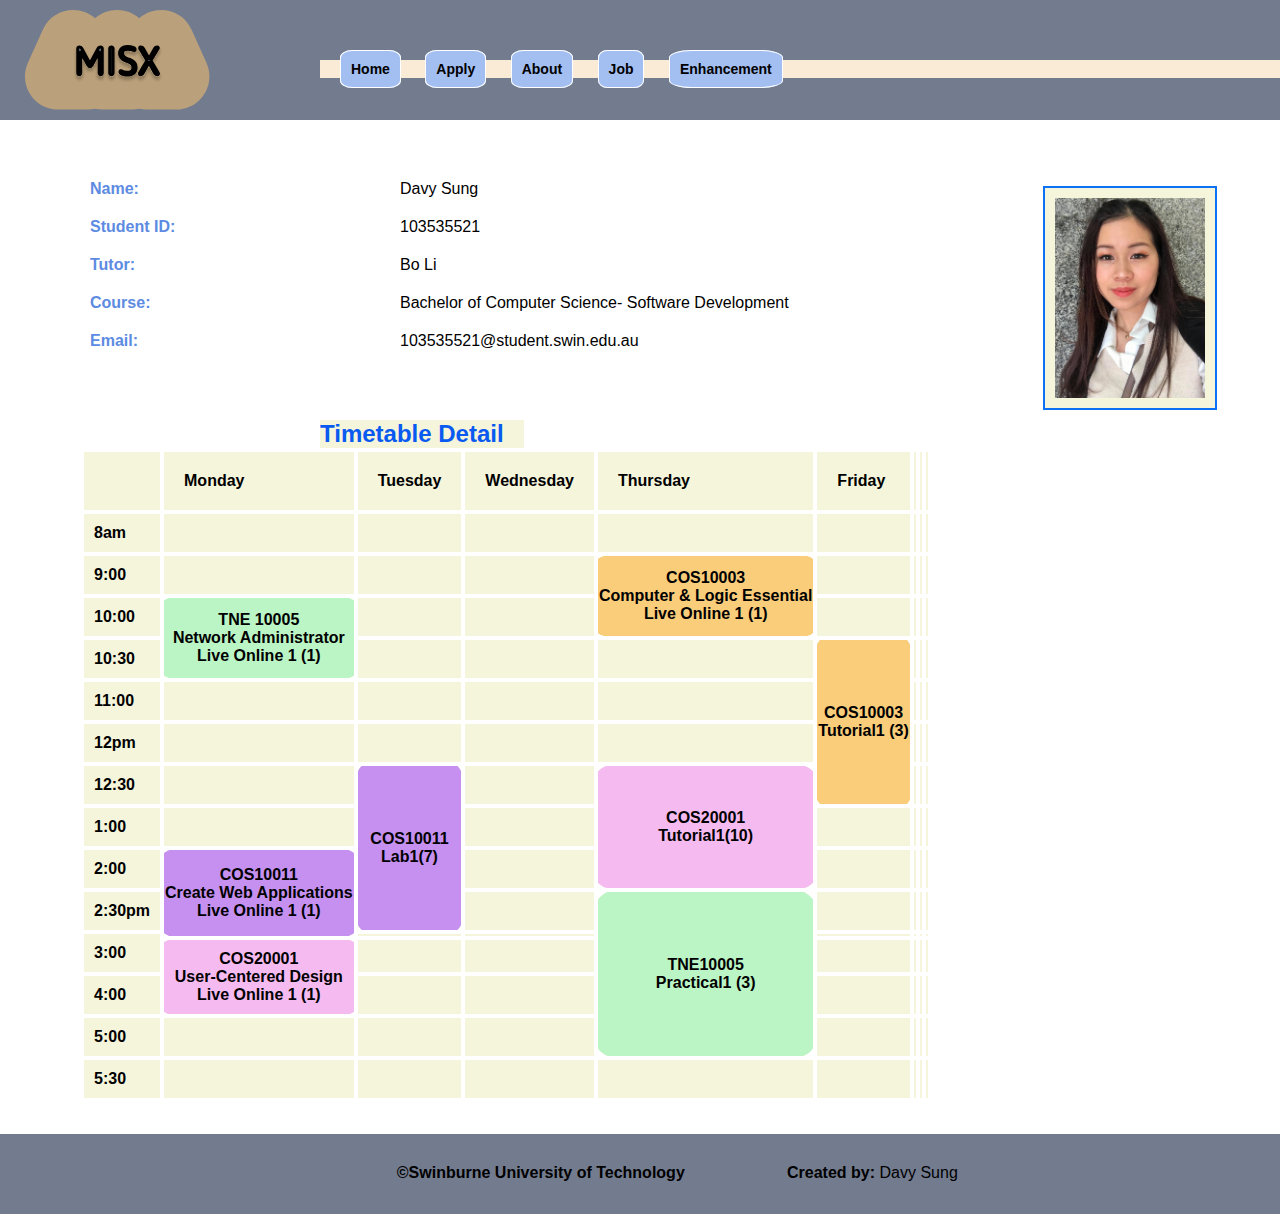
<file: about.html>
<!DOCTYPE html>
<html lang="en">
<head>
  <meta charset="utf-8" />
  <meta name="viewport" content="width=device-width, initial-scale=1.0" />
  <meta name="description" content="About the creator of this website" />
  <meta name="keywords" content="About Page, HTML, CSS" />
  <meta name="author" content="Davy Sung"  />
  
  <title>About Page</title>
  
  <!-- References to external CSS files -->
  <link href="styles/style.css" rel="stylesheet" />
  
</head>

<body>
    <header>
        <nav>
          <div class="logo">
            <a href="index.html"><svg width="235" height="100" viewBox="0 0 235 127" fill="none" xmlns="http://www.w3.org/2000/svg">
                <path d="M145.106 125.434C147.967 126.045 150.955 126.369 154.048 126.369H192.165C222.64 126.369 242.97 94.9315 230.468 67.1389L211.41 24.7703C199.133 -2.5211 164.981 -7.26069 145.106 10.5516C129.409 -3.51719 104.804 -3.51719 89.1063 10.5516C69.2318 -7.26068 35.0794 -2.52111 22.8031 24.7703L3.74476 67.1389C-8.75699 94.9315 11.5731 126.369 42.048 126.369H80.1647C83.2576 126.369 86.2461 126.045 89.1064 125.434C91.9666 126.045 94.9551 126.369 98.048 126.369H136.165C139.258 126.369 142.246 126.045 145.106 125.434Z" fill="#EFBB6D" fill-opacity="0.58"/>
                <g filter="url(#filter0_d)">
                <path d="M70.2 81.472C69.848 81.824 69.416 82 68.904 82C68.392 82 67.96 81.824 67.608 81.472C67.256 81.088 67.08 80.64 67.08 80.128V48.928C67.08 48.384 67.256 47.92 67.608 47.536C67.992 47.152 68.456 46.96 69 46.96C70.312 46.96 71.288 47.536 71.928 48.688L82.44 68.032C82.44 68.064 82.472 68.08 82.536 68.08C82.568 68.08 82.584 68.064 82.584 68.032L93.096 48.736C93.704 47.552 94.696 46.96 96.072 46.96C96.616 46.96 97.08 47.168 97.464 47.584C97.88 47.968 98.088 48.432 98.088 48.976V80.08C98.088 80.592 97.896 81.04 97.512 81.424C97.16 81.808 96.712 82 96.168 82C95.624 82 95.16 81.808 94.776 81.424C94.424 81.04 94.248 80.592 94.248 80.08V53.44C94.248 53.408 94.232 53.392 94.2 53.392C94.168 53.392 94.152 53.408 94.152 53.44L85.176 70C84.6 71.056 83.72 71.584 82.536 71.584C81.352 71.584 80.472 71.056 79.896 70L70.872 53.44C70.872 53.408 70.856 53.392 70.824 53.392C70.792 53.392 70.776 53.408 70.776 53.44V80.128C70.776 80.64 70.584 81.088 70.2 81.472ZM111.212 81.424C110.828 81.808 110.348 82 109.772 82C109.196 82 108.7 81.808 108.284 81.424C107.9 81.008 107.708 80.512 107.708 79.936V49.024C107.708 48.448 107.9 47.968 108.284 47.584C108.7 47.168 109.196 46.96 109.772 46.96C110.348 46.96 110.828 47.168 111.212 47.584C111.628 47.968 111.836 48.448 111.836 49.024V79.936C111.836 80.512 111.628 81.008 111.212 81.424ZM130.191 65.536C123.567 63.296 120.255 59.792 120.255 55.024C120.255 52.336 121.119 50.24 122.847 48.736C124.575 47.232 126.991 46.48 130.095 46.48C132.975 46.48 135.647 46.912 138.111 47.776C138.623 47.968 139.039 48.304 139.359 48.784C139.679 49.232 139.839 49.744 139.839 50.32C139.839 50.736 139.663 51.056 139.311 51.28C138.959 51.472 138.591 51.488 138.207 51.328C135.615 50.176 133.007 49.6 130.383 49.6C128.463 49.6 126.911 50.048 125.727 50.944C124.575 51.84 123.999 53.2 123.999 55.024C123.999 58.16 126.095 60.432 130.287 61.84C134.255 63.152 137.039 64.656 138.639 66.352C140.239 68.048 141.039 70.224 141.039 72.88C141.039 76.016 140.095 78.4 138.207 80.032C136.319 81.664 133.551 82.48 129.903 82.48C127.151 82.48 124.671 81.984 122.463 80.992C121.343 80.48 120.783 79.584 120.783 78.304C120.783 77.888 120.959 77.584 121.311 77.392C121.663 77.2 122.015 77.2 122.367 77.392C124.543 78.64 126.959 79.264 129.615 79.264C134.671 79.264 137.199 77.136 137.199 72.88C137.199 71.152 136.655 69.712 135.567 68.56C134.479 67.408 132.687 66.4 130.191 65.536ZM146.677 82C146.197 82 145.829 81.792 145.573 81.376C145.349 80.96 145.349 80.544 145.573 80.128L154.789 64.624C154.981 64.368 154.981 64.128 154.789 63.904L145.861 48.88C145.637 48.432 145.637 48 145.861 47.584C146.085 47.168 146.437 46.96 146.917 46.96C147.621 46.96 148.277 47.136 148.885 47.488C149.493 47.808 149.957 48.272 150.277 48.88L157.429 61.552H157.477H157.573L164.773 48.832C165.509 47.584 166.581 46.96 167.989 46.96C168.469 46.96 168.821 47.168 169.045 47.584C169.301 48 169.301 48.416 169.045 48.832L160.069 63.904C159.909 64.128 159.909 64.368 160.069 64.624L169.237 80.08C169.525 80.528 169.541 80.96 169.285 81.376C169.029 81.792 168.645 82 168.133 82C167.461 82 166.821 81.824 166.213 81.472C165.605 81.12 165.125 80.64 164.773 80.032L157.429 66.976C157.429 66.944 157.413 66.928 157.381 66.928C157.317 66.928 157.285 66.944 157.285 66.976L149.941 80.08C149.237 81.36 148.149 82 146.677 82Z" fill="#63A6E3" fill-opacity="0.56" shape-rendering="crispEdges"/>
                <path d="M70.2 81.472L68.7858 80.0578L68.7858 80.0578L70.2 81.472ZM67.608 81.472L66.1337 82.8234C66.1533 82.8448 66.1733 82.8657 66.1938 82.8862L67.608 81.472ZM67.608 47.536L66.1938 46.1218C66.1733 46.1423 66.1533 46.1632 66.1337 46.1845L67.608 47.536ZM71.928 48.688L73.6853 47.733C73.6823 47.7276 73.6793 47.7221 73.6763 47.7167L71.928 48.688ZM82.44 68.032H84.44C84.44 67.6984 84.3566 67.3701 84.1973 67.077L82.44 68.032ZM82.584 68.032L80.8277 67.0752C80.6678 67.3688 80.584 67.6977 80.584 68.032H82.584ZM93.096 48.736L94.8523 49.6928C94.8601 49.6785 94.8677 49.6641 94.8751 49.6496L93.096 48.736ZM97.464 47.584L95.9944 48.9406C96.0306 48.9797 96.0683 49.0174 96.1074 49.0536L97.464 47.584ZM97.512 81.424L96.0978 80.0098C96.0773 80.0303 96.0573 80.0512 96.0377 80.0725L97.512 81.424ZM94.776 81.424L93.3017 82.7755C93.3213 82.7968 93.3413 82.8177 93.3618 82.8382L94.776 81.424ZM94.152 53.44L95.9103 54.3931C96.0689 54.1004 96.152 53.7728 96.152 53.44H94.152ZM85.176 70L86.9318 70.9577L86.9343 70.9531L85.176 70ZM79.896 70L78.1398 70.957L78.1402 70.9577L79.896 70ZM70.872 53.44H68.872C68.872 53.7744 68.9558 54.1034 69.1158 54.397L70.872 53.44ZM68.7858 80.0578C68.7839 80.0597 68.7897 80.0537 68.8038 80.0441C68.8182 80.0344 68.8366 80.0243 68.8574 80.0158C68.8782 80.0074 68.8955 80.0029 68.9064 80.0009C68.917 79.9989 68.9171 80 68.904 80V84C69.9295 84 70.8753 83.6251 71.6142 82.8862L68.7858 80.0578ZM68.904 80C68.8909 80 68.891 79.9989 68.9016 80.0009C68.9125 80.0029 68.9298 80.0074 68.9506 80.0158C68.9714 80.0243 68.9898 80.0344 69.0042 80.0441C69.0183 80.0536 69.0241 80.0597 69.0222 80.0578L66.1938 82.8862C66.9327 83.6251 67.8785 84 68.904 84V80ZM69.0823 80.1206C69.0693 80.1064 69.0651 80.0995 69.0657 80.1004C69.0659 80.1007 69.0669 80.1024 69.0685 80.1054C69.07 80.1084 69.0718 80.1123 69.0735 80.1167C69.0752 80.1211 69.0767 80.1256 69.0779 80.1297C69.0791 80.1339 69.0798 80.1372 69.0802 80.1393C69.0811 80.144 69.08 80.1409 69.08 80.128H65.08C65.08 81.15 65.4501 82.0777 66.1337 82.8234L69.0823 80.1206ZM69.08 80.128V48.928H65.08V80.128H69.08ZM69.08 48.928C69.08 48.9001 69.0822 48.8845 69.0832 48.879C69.0841 48.8738 69.0842 48.8754 69.082 48.8813C69.0797 48.8873 69.0769 48.8928 69.0748 48.8961C69.0728 48.8993 69.0742 48.8963 69.0823 48.8874L66.1337 46.1845C65.4274 46.955 65.08 47.908 65.08 48.928H69.08ZM69.0222 48.9502C69.0344 48.938 69.0389 48.9356 69.0348 48.9384C69.0329 48.9397 69.0295 48.9419 69.0248 48.9444C69.02 48.947 69.0146 48.9496 69.0087 48.952C69.0028 48.9545 68.9971 48.9564 68.9921 48.958C68.987 48.9595 68.9833 48.9603 68.9812 48.9607C68.9767 48.9615 68.9821 48.96 69 48.96V44.96C67.9266 44.96 66.9536 45.362 66.1938 46.1218L69.0222 48.9502ZM69 48.96C69.3556 48.96 69.5652 49.0352 69.6995 49.1144C69.8343 49.1939 70.004 49.343 70.1797 49.6593L73.6763 47.7167C73.212 46.881 72.5737 46.1661 71.7325 45.6696C70.8908 45.1728 69.9564 44.96 69 44.96V48.96ZM70.1707 49.643L80.6827 68.987L84.1973 67.077L73.6853 47.733L70.1707 49.643ZM80.44 68.032C80.44 68.39 80.5352 68.7924 80.7819 69.1624C81.0202 69.5199 81.3243 69.7342 81.5696 69.8569C82.0035 70.0738 82.4019 70.08 82.536 70.08V66.08C82.6061 66.08 82.9565 66.0782 83.3584 66.2791C83.5877 66.3938 83.8798 66.5981 84.1101 66.9436C84.3488 67.3016 84.44 67.69 84.44 68.032H80.44ZM82.536 70.08C82.8603 70.08 83.4708 69.9976 83.9862 69.4822C84.5016 68.9669 84.584 68.3563 84.584 68.032H80.584C80.584 67.7397 80.6584 67.1531 81.1578 66.6538C81.6572 66.1544 82.2437 66.08 82.536 66.08V70.08ZM84.3403 68.9888L94.8523 49.6928L91.3397 47.7792L80.8277 67.0752L84.3403 68.9888ZM94.8751 49.6496C95.0346 49.3391 95.1932 49.1976 95.3209 49.1214C95.4524 49.043 95.6755 48.96 96.072 48.96V44.96C95.0925 44.96 94.1316 45.173 93.2711 45.6866C92.4068 46.2024 91.7654 46.9489 91.3169 47.8224L94.8751 49.6496ZM96.072 48.96C96.0799 48.96 96.0751 48.9607 96.0608 48.9577C96.0461 48.9547 96.0282 48.9492 96.0099 48.941C95.9917 48.9329 95.9801 48.9251 95.9756 48.9219C95.9716 48.9189 95.9784 48.9232 95.9944 48.9406L98.9336 46.2274C98.1884 45.4201 97.1994 44.96 96.072 44.96V48.96ZM96.1074 49.0536C96.1248 49.0696 96.1291 49.0764 96.1261 49.0724C96.1229 49.0679 96.1151 49.0563 96.107 49.0381C96.0988 49.0198 96.0933 49.0019 96.0903 48.9872C96.0873 48.9729 96.088 48.9681 96.088 48.976H100.088C100.088 47.8486 99.6279 46.8596 98.8206 46.1144L96.1074 49.0536ZM96.088 48.976V80.08H100.088V48.976H96.088ZM96.088 80.08C96.088 80.0823 96.0879 80.0747 96.0908 80.0598C96.0939 80.0446 96.0989 80.028 96.1057 80.0122C96.1124 79.9965 96.1183 79.9875 96.1196 79.9856C96.1207 79.984 96.1151 79.9925 96.0978 80.0098L98.9262 82.8382C99.66 82.1044 100.088 81.1571 100.088 80.08H96.088ZM96.0377 80.0725C96.0368 80.0735 96.0444 80.0652 96.0614 80.0529C96.0787 80.0405 96.1002 80.028 96.1242 80.0177C96.1479 80.0075 96.1671 80.0026 96.178 80.0004C96.1883 79.9984 96.1861 80 96.168 80V84C97.2445 84 98.2369 83.593 98.9863 82.7755L96.0377 80.0725ZM96.168 80C96.1501 80 96.1447 79.9985 96.1492 79.9993C96.1513 79.9997 96.155 80.0005 96.1601 80.002C96.1651 80.0036 96.1708 80.0055 96.1767 80.008C96.1826 80.0104 96.1881 80.013 96.1928 80.0156C96.1975 80.0181 96.2009 80.0203 96.2028 80.0216C96.2069 80.0244 96.2024 80.022 96.1902 80.0098L93.3618 82.8382C94.1216 83.598 95.0946 84 96.168 84V80ZM96.2503 80.0725C96.2373 80.0584 96.2331 80.0515 96.2337 80.0523C96.2339 80.0527 96.2349 80.0544 96.2365 80.0574C96.238 80.0604 96.2398 80.0643 96.2415 80.0687C96.2432 80.0731 96.2447 80.0776 96.2459 80.0817C96.2471 80.0859 96.2478 80.0892 96.2482 80.0913C96.2491 80.096 96.248 80.0929 96.248 80.08H92.248C92.248 81.102 92.6181 82.0297 93.3017 82.7755L96.2503 80.0725ZM96.248 80.08V53.44H92.248V80.08H96.248ZM96.248 53.44C96.248 53.1157 96.1656 52.5051 95.6502 51.9898C95.1349 51.4744 94.5243 51.392 94.2 51.392V55.392C93.9077 55.392 93.3211 55.3176 92.8218 54.8182C92.3224 54.3189 92.248 53.7323 92.248 53.44H96.248ZM94.2 51.392C93.8757 51.392 93.2651 51.4744 92.7498 51.9898C92.2344 52.5051 92.152 53.1157 92.152 53.44H96.152C96.152 53.7323 96.0776 54.3189 95.5782 54.8182C95.0789 55.3176 94.4923 55.392 94.2 55.392V51.392ZM92.3937 52.4869L83.4177 69.0469L86.9343 70.9531L95.9103 54.3931L92.3937 52.4869ZM83.4202 69.0423C83.2731 69.312 83.1406 69.4216 83.055 69.473C82.9711 69.5234 82.8222 69.584 82.536 69.584V73.584C83.4338 73.584 84.3169 73.3806 85.113 72.903C85.9074 72.4264 86.5029 71.744 86.9318 70.9577L83.4202 69.0423ZM82.536 69.584C82.2498 69.584 82.1009 69.5234 82.017 69.473C81.9314 69.4216 81.7989 69.312 81.6518 69.0423L78.1402 70.9577C78.5691 71.744 79.1646 72.4264 79.959 72.903C80.7551 73.3806 81.6382 73.584 82.536 73.584V69.584ZM81.6522 69.043L72.6282 52.483L69.1158 54.397L78.1398 70.957L81.6522 69.043ZM72.872 53.44C72.872 53.1157 72.7896 52.5051 72.2742 51.9898C71.7588 51.4744 71.1483 51.392 70.824 51.392V55.392C70.5317 55.392 69.9452 55.3176 69.4458 54.8182C68.9464 54.3189 68.872 53.7323 68.872 53.44H72.872ZM70.824 51.392C70.4997 51.392 69.8892 51.4744 69.3738 51.9898C68.8584 52.5051 68.776 53.1157 68.776 53.44H72.776C72.776 53.7323 72.7016 54.3189 72.2022 54.8182C71.7028 55.3176 71.1163 55.392 70.824 55.392V51.392ZM68.776 53.44V80.128H72.776V53.44H68.776ZM68.776 80.128C68.776 80.1303 68.7759 80.1227 68.7788 80.1078C68.7819 80.0926 68.7869 80.076 68.7937 80.0602C68.8004 80.0445 68.8063 80.0355 68.8076 80.0336C68.8087 80.032 68.8031 80.0405 68.7858 80.0578L71.6142 82.8862C72.348 82.1524 72.776 81.2051 72.776 80.128H68.776ZM111.212 81.424L109.797 80.0098L109.797 80.0098L111.212 81.424ZM108.284 81.424L106.814 82.7806C106.85 82.8197 106.888 82.8574 106.927 82.8936L108.284 81.424ZM108.284 47.584L109.698 48.9982L109.698 48.9982L108.284 47.584ZM111.212 47.584L109.742 48.9406C109.778 48.9797 109.816 49.0174 109.855 49.0536L111.212 47.584ZM109.797 80.0098C109.79 80.0169 109.79 80.0162 109.796 80.0119C109.799 80.0099 109.803 80.0076 109.808 80.0052C109.812 80.0028 109.817 80.0007 109.821 79.999C109.83 79.9955 109.833 79.9953 109.828 79.9963C109.822 79.9973 109.804 80 109.772 80V84C110.842 84 111.842 83.6218 112.626 82.8382L109.797 80.0098ZM109.772 80C109.739 80 109.718 79.9973 109.707 79.9953C109.696 79.9934 109.691 79.9915 109.689 79.9909C109.688 79.9902 109.685 79.9889 109.678 79.985C109.672 79.981 109.659 79.9721 109.64 79.9544L106.927 82.8936C107.719 83.6252 108.702 84 109.772 84V80ZM109.753 80.0674C109.735 80.0483 109.726 80.0353 109.722 80.029C109.719 80.0229 109.717 80.0196 109.717 80.018C109.716 80.0164 109.714 80.0112 109.712 80.0004C109.71 79.9893 109.708 79.9685 109.708 79.936H105.708C105.708 81.0051 106.082 81.988 106.814 82.7806L109.753 80.0674ZM109.708 79.936V49.024H105.708V79.936H109.708ZM109.708 49.024C109.708 48.9913 109.71 48.9735 109.711 48.9678C109.712 48.9625 109.712 48.9658 109.708 48.9748C109.707 48.9789 109.705 48.9834 109.702 48.988C109.7 48.9925 109.698 48.9964 109.696 48.9994C109.691 49.0059 109.691 49.0053 109.698 48.9982L106.869 46.1698C106.086 46.9534 105.708 47.9533 105.708 49.024H109.708ZM109.698 48.9982C109.72 48.976 109.734 48.9654 109.74 48.9616C109.745 48.958 109.745 48.9586 109.741 48.9604C109.737 48.9622 109.734 48.9627 109.735 48.9624C109.737 48.962 109.748 48.96 109.772 48.96V44.96C108.652 44.96 107.651 45.3877 106.869 46.1698L109.698 48.9982ZM109.772 48.96C109.795 48.96 109.803 48.9621 109.799 48.9613C109.795 48.9604 109.783 48.9576 109.768 48.9511C109.753 48.9446 109.741 48.9374 109.735 48.9324C109.728 48.9276 109.731 48.9285 109.742 48.9406L112.681 46.2274C111.911 45.3932 110.895 44.96 109.772 44.96V48.96ZM109.855 49.0536C109.867 49.0647 109.868 49.0676 109.863 49.061C109.858 49.054 109.851 49.0423 109.844 49.0272C109.838 49.0122 109.835 49.0009 109.834 48.9965C109.833 48.9926 109.836 49.0007 109.836 49.024H113.836C113.836 47.9009 113.402 46.8844 112.568 46.1144L109.855 49.0536ZM109.836 49.024V79.936H113.836V49.024H109.836ZM109.836 79.936C109.836 79.9591 109.833 79.9702 109.833 79.972C109.833 79.9735 109.833 79.9709 109.835 79.9665C109.837 79.9623 109.837 79.9624 109.834 79.9676C109.83 79.9732 109.819 79.9876 109.797 80.0098L112.626 82.8382C113.408 82.0561 113.836 81.055 113.836 79.936H109.836ZM130.191 65.536L130.845 63.646C130.841 63.6445 130.836 63.6429 130.832 63.6414L130.191 65.536ZM138.111 47.776L138.813 45.9033C138.8 45.8983 138.786 45.8934 138.773 45.8887L138.111 47.776ZM139.359 48.784L137.695 49.8934C137.707 49.9113 137.719 49.929 137.732 49.9465L139.359 48.784ZM139.311 51.28L140.269 53.0358C140.308 53.0143 140.347 52.9914 140.385 52.9673L139.311 51.28ZM138.207 51.328L137.395 53.1556C137.409 53.162 137.423 53.1681 137.438 53.1741L138.207 51.328ZM125.727 50.944L124.52 49.3492C124.513 49.3545 124.506 49.3599 124.499 49.3653L125.727 50.944ZM130.287 61.84L129.65 63.7359L129.659 63.7389L130.287 61.84ZM138.207 80.032L136.899 78.5189L136.899 78.5189L138.207 80.032ZM122.463 80.992L121.631 82.811L121.643 82.8163L122.463 80.992ZM121.311 77.392L122.269 79.1478L122.269 79.1478L121.311 77.392ZM122.367 77.392L123.362 75.6571C123.35 75.65 123.337 75.643 123.325 75.6362L122.367 77.392ZM135.567 68.56L134.113 69.9332L134.113 69.9332L135.567 68.56ZM130.832 63.6414C127.699 62.5821 125.546 61.286 124.192 59.8542C122.883 58.4688 122.255 56.8907 122.255 55.024H118.255C118.255 57.9253 119.283 60.4832 121.286 62.6018C123.244 64.674 126.059 66.2499 129.55 67.4306L130.832 63.6414ZM122.255 55.024C122.255 52.804 122.945 51.3017 124.16 50.2446L121.534 47.2274C119.293 49.1783 118.255 51.868 118.255 55.024H122.255ZM124.16 50.2446C125.412 49.1548 127.301 48.48 130.095 48.48V44.48C126.681 44.48 123.738 45.3092 121.534 47.2274L124.16 50.2446ZM130.095 48.48C132.773 48.48 135.219 48.8812 137.449 49.6633L138.773 45.8887C136.075 44.9428 133.177 44.48 130.095 44.48V48.48ZM137.409 49.6487C137.506 49.685 137.594 49.742 137.695 49.8934L141.023 47.6746C140.484 46.866 139.74 46.251 138.813 45.9033L137.409 49.6487ZM137.732 49.9465C137.798 50.039 137.839 50.1403 137.839 50.32H141.839C141.839 49.3477 141.56 48.425 140.986 47.6215L137.732 49.9465ZM137.839 50.32C137.839 50.2385 137.859 50.0824 137.955 49.9082C138.05 49.7341 138.171 49.635 138.237 49.5927L140.385 52.9673C141.312 52.3775 141.839 51.4223 141.839 50.32H137.839ZM138.353 49.5242C138.421 49.4872 138.537 49.4443 138.684 49.4379C138.829 49.4316 138.933 49.4637 138.976 49.4818L137.438 53.1741C138.357 53.5572 139.362 53.5305 140.269 53.0358L138.353 49.5242ZM139.019 49.5004C136.193 48.244 133.309 47.6 130.383 47.6V51.6C132.705 51.6 135.037 52.108 137.395 53.1556L139.019 49.5004ZM130.383 47.6C128.156 47.6 126.142 48.1221 124.52 49.3492L126.934 52.5388C127.68 51.9739 128.77 51.6 130.383 51.6V47.6ZM124.499 49.3653C122.74 50.7336 121.999 52.7527 121.999 55.024H125.999C125.999 53.6473 126.41 52.9464 126.955 52.5227L124.499 49.3653ZM121.999 55.024C121.999 57.0865 122.707 58.9248 124.101 60.4361C125.454 61.9028 127.364 62.9681 129.65 63.7359L130.924 59.9441C129.018 59.3039 127.784 58.5292 127.041 57.7239C126.339 56.9632 125.999 56.0975 125.999 55.024H121.999ZM129.659 63.7389C133.525 65.0173 135.928 66.3927 137.184 67.7244L140.094 64.9796C138.15 62.9193 134.985 61.2867 130.915 59.9411L129.659 63.7389ZM137.184 67.7244C138.385 68.9971 139.039 70.6578 139.039 72.88H143.039C143.039 69.7902 142.093 67.0989 140.094 64.9796L137.184 67.7244ZM139.039 72.88C139.039 75.596 138.239 77.3608 136.899 78.5189L139.515 81.5451C141.951 79.4392 143.039 76.436 143.039 72.88H139.039ZM136.899 78.5189C135.51 79.7193 133.288 80.48 129.903 80.48V84.48C133.814 84.48 137.128 83.6087 139.515 81.5451L136.899 78.5189ZM129.903 80.48C127.395 80.48 125.2 80.029 123.283 79.1677L121.643 82.8163C124.142 83.939 126.907 84.48 129.903 84.48V80.48ZM123.295 79.1731C123.03 79.0523 122.939 78.9397 122.899 78.876C122.856 78.8073 122.783 78.6488 122.783 78.304H118.783C118.783 79.2392 118.99 80.1687 119.507 80.996C120.027 81.8283 120.776 82.4197 121.631 82.8109L123.295 79.1731ZM122.783 78.304C122.783 78.3827 122.764 78.5617 122.646 78.7661C122.525 78.9744 122.368 79.0935 122.269 79.1478L120.353 75.6362C119.902 75.8825 119.481 76.2496 119.184 76.7619C118.89 77.2703 118.783 77.8093 118.783 78.304H122.783ZM122.269 79.1478C122.192 79.1895 122.042 79.248 121.839 79.248C121.636 79.248 121.486 79.1895 121.409 79.1478L123.325 75.6362C122.376 75.1186 121.302 75.1186 120.353 75.6362L122.269 79.1478ZM121.372 79.1269C123.869 80.5589 126.631 81.264 129.615 81.264V77.264C127.287 77.264 125.217 76.7211 123.362 75.6571L121.372 79.1269ZM129.615 81.264C132.375 81.264 134.818 80.6903 136.591 79.1981C138.43 77.6503 139.199 75.4153 139.199 72.88H135.199C135.199 74.6007 134.704 75.5577 134.015 76.1379C133.26 76.7737 131.911 77.264 129.615 77.264V81.264ZM139.199 72.88C139.199 70.6918 138.493 68.7451 137.021 67.1868L134.113 69.9332C134.817 70.6789 135.199 71.6122 135.199 72.88H139.199ZM137.021 67.1868C135.611 65.6938 133.467 64.5536 130.845 63.646L129.537 67.426C131.907 68.2464 133.347 69.1222 134.113 69.9332L137.021 67.1868ZM145.573 81.376L143.812 82.3242C143.83 82.3581 143.85 82.3914 143.87 82.4242L145.573 81.376ZM145.573 80.128L143.854 79.1061C143.839 79.1303 143.826 79.1549 143.812 79.1798L145.573 80.128ZM154.789 64.624L153.189 63.424C153.146 63.4812 153.106 63.5406 153.07 63.6021L154.789 64.624ZM154.789 63.904L153.07 64.9257C153.129 65.0246 153.196 65.1182 153.271 65.2056L154.789 63.904ZM145.861 48.88L144.072 49.7744C144.094 49.8177 144.117 49.8601 144.142 49.9017L145.861 48.88ZM145.861 47.584L147.622 48.5322L147.622 48.5322L145.861 47.584ZM148.885 47.488L147.883 49.2189C147.906 49.2323 147.93 49.2453 147.954 49.2578L148.885 47.488ZM150.277 48.88L148.507 49.8115C148.516 49.8288 148.526 49.846 148.535 49.863L150.277 48.88ZM157.429 61.552L155.687 62.535C156.042 63.1634 156.708 63.552 157.429 63.552V61.552ZM157.573 61.552V63.552C158.294 63.552 158.959 63.1643 159.314 62.5372L157.573 61.552ZM164.773 48.832L163.05 47.816C163.044 47.8262 163.038 47.8365 163.033 47.8468L164.773 48.832ZM169.045 47.584L167.284 48.5322C167.302 48.5661 167.322 48.5994 167.342 48.6322L169.045 47.584ZM169.045 48.832L167.342 47.7838C167.337 47.792 167.332 47.8003 167.327 47.8086L169.045 48.832ZM160.069 63.904L161.697 65.0665C161.729 65.0214 161.759 64.975 161.787 64.9274L160.069 63.904ZM160.069 64.624L161.789 63.6037C161.781 63.5903 161.773 63.5771 161.765 63.564L160.069 64.624ZM169.237 80.08L167.517 81.1003C167.529 81.121 167.542 81.1414 167.555 81.1615L169.237 80.08ZM169.285 81.376L167.582 80.3278L169.285 81.376ZM166.213 81.472L167.215 79.7411L167.215 79.7411L166.213 81.472ZM164.773 80.032L163.03 81.0125C163.034 81.0197 163.038 81.0269 163.042 81.0341L164.773 80.032ZM157.429 66.976H155.429C155.429 67.3195 155.518 67.6572 155.686 67.9565L157.429 66.976ZM157.285 66.976L159.03 67.9538C159.197 67.6551 159.285 67.3184 159.285 66.976H157.285ZM149.941 80.08L148.196 79.1022C148.194 79.1069 148.191 79.1115 148.189 79.1162L149.941 80.08ZM146.677 80C146.735 80 146.87 80.0153 147.025 80.1029C147.179 80.1896 147.255 80.2929 147.276 80.3278L143.87 82.4242C144.482 83.4189 145.488 84 146.677 84V80ZM147.334 80.4278C147.357 80.4712 147.405 80.5864 147.405 80.752C147.405 80.9176 147.357 81.0328 147.334 81.0762L143.812 79.1798C143.269 80.1878 143.269 81.3162 143.812 82.3242L147.334 80.4278ZM147.292 81.1499L156.508 65.6459L153.07 63.6021L143.854 79.1061L147.292 81.1499ZM156.389 65.824C156.659 65.4644 156.933 64.9289 156.933 64.252C156.933 63.552 156.64 62.9906 156.308 62.6024L153.271 65.2056C153.13 65.0414 152.933 64.712 152.933 64.252C152.933 63.8151 153.111 63.5276 153.189 63.424L156.389 65.824ZM156.508 62.8823L147.58 47.8583L144.142 49.9017L153.07 64.9257L156.508 62.8823ZM147.65 47.9856C147.655 47.995 147.693 48.0795 147.693 48.22C147.693 48.3653 147.652 48.4767 147.622 48.5322L144.1 46.6358C143.546 47.6644 143.578 48.7856 144.072 49.7744L147.65 47.9856ZM147.622 48.5322C147.589 48.5942 147.494 48.7292 147.311 48.8379C147.128 48.9455 146.972 48.96 146.917 48.96V44.96C146.382 44.96 145.81 45.0785 145.276 45.3941C144.74 45.7108 144.358 46.1578 144.1 46.6358L147.622 48.5322ZM146.917 48.96C147.27 48.96 147.58 49.0435 147.883 49.2189L149.887 45.7571C148.974 45.2285 147.972 44.96 146.917 44.96V48.96ZM147.954 49.2578C148.204 49.3895 148.376 49.5612 148.507 49.8115L152.047 47.9485C151.539 46.9827 150.782 46.2265 149.817 45.7182L147.954 49.2578ZM148.535 49.863L155.687 62.535L159.171 60.569L152.019 47.897L148.535 49.863ZM157.429 63.552H157.477V59.552H157.429V63.552ZM157.477 63.552H157.573V59.552H157.477V63.552ZM159.314 62.5372L166.514 49.8172L163.033 47.8468L155.833 60.5668L159.314 62.5372ZM166.496 49.848C166.885 49.188 167.314 48.96 167.989 48.96V44.96C165.848 44.96 164.133 45.98 163.05 47.816L166.496 49.848ZM167.989 48.96C167.934 48.96 167.778 48.9455 167.596 48.8379C167.412 48.7292 167.318 48.5942 167.284 48.5322L170.806 46.6358C170.549 46.1578 170.166 45.7108 169.631 45.3941C169.096 45.0785 168.524 44.96 167.989 44.96V48.96ZM167.342 48.6322C167.31 48.5806 167.237 48.4304 167.237 48.208C167.237 47.9856 167.31 47.8354 167.342 47.7838L170.748 49.8802C171.036 49.4126 171.237 48.8464 171.237 48.208C171.237 47.5696 171.036 47.0034 170.748 46.5358L167.342 48.6322ZM167.327 47.8086L158.351 62.8806L161.787 64.9274L170.763 49.8554L167.327 47.8086ZM158.442 62.7415C158.156 63.141 157.949 63.6558 157.949 64.252C157.949 64.8325 158.145 65.3195 158.373 65.684L161.765 63.564C161.833 63.6725 161.949 63.9115 161.949 64.252C161.949 64.6082 161.822 64.891 161.697 65.0665L158.442 62.7415ZM158.349 65.6443L167.517 81.1003L170.957 79.0597L161.789 63.6037L158.349 65.6443ZM167.555 81.1615C167.55 81.1537 167.475 81.0306 167.466 80.814C167.458 80.5851 167.53 80.4113 167.582 80.3278L170.988 82.4242C171.296 81.9247 171.488 81.3269 171.464 80.666C171.44 80.0174 171.213 79.4543 170.919 78.9985L167.555 81.1615ZM167.582 80.3278C167.615 80.2735 167.701 80.1675 167.853 80.0854C168 80.0057 168.114 80 168.133 80V84C169.299 84 170.348 83.4655 170.988 82.4242L167.582 80.3278ZM168.133 80C167.829 80 167.533 79.9252 167.215 79.7411L165.211 83.2029C166.109 83.7228 167.093 84 168.133 84V80ZM167.215 79.7411C166.91 79.5642 166.681 79.3355 166.504 79.0299L163.042 81.0341C163.569 81.9445 164.301 82.6758 165.211 83.2029L167.215 79.7411ZM166.516 79.0515L159.172 65.9955L155.686 67.9565L163.03 81.0125L166.516 79.0515ZM159.429 66.976C159.429 66.6517 159.347 66.0411 158.831 65.5258C158.316 65.0104 157.705 64.928 157.381 64.928V68.928C157.089 68.928 156.502 68.8536 156.003 68.3542C155.504 67.8549 155.429 67.2683 155.429 66.976H159.429ZM157.381 64.928C157.247 64.928 156.849 64.9342 156.415 65.1511C156.169 65.2738 155.865 65.4881 155.627 65.8456C155.38 66.2156 155.285 66.618 155.285 66.976H159.285C159.285 67.318 159.194 67.7064 158.955 68.0644C158.725 68.4099 158.433 68.6142 158.204 68.7289C157.802 68.9298 157.451 68.928 157.381 68.928V64.928ZM155.54 65.9982L148.196 79.1022L151.686 81.0578L159.03 67.9538L155.54 65.9982ZM148.189 79.1162C147.982 79.4913 147.771 79.6855 147.583 79.7961C147.394 79.9072 147.116 80 146.677 80V84C147.71 84 148.712 83.7728 149.611 83.2439C150.511 82.7145 151.196 81.9487 151.694 81.0438L148.189 79.1162Z" fill="black"/>
                </g>
                <defs>
                <filter id="filter0_d" x="61.08" y="44.48" width="114.386" height="48" filterUnits="userSpaceOnUse" color-interpolation-filters="sRGB">
                <feFlood flood-opacity="0" result="BackgroundImageFix"/>
                <feColorMatrix in="SourceAlpha" type="matrix" values="0 0 0 0 0 0 0 0 0 0 0 0 0 0 0 0 0 0 127 0" result="hardAlpha"/>
                <feOffset dy="4"/>
                <feGaussianBlur stdDeviation="2"/>
                <feComposite in2="hardAlpha" operator="out"/>
                <feColorMatrix type="matrix" values="0 0 0 0 0 0 0 0 0 0 0 0 0 0 0 0 0 0 0.25 0"/>
                <feBlend mode="normal" in2="BackgroundImageFix" result="effect1_dropShadow"/>
                <feBlend mode="normal" in="SourceGraphic" in2="effect1_dropShadow" result="shape"/>
                </filter>
                </defs>
                </svg>
                </a> </div>
            <div class="navi">
            <a class="menu" href="index.html">Home</a> 
            <a class="menu" href="apply.html">Apply</a> 
            <a class="menu" href="about.html">About</a>
            <a class="menu" href="jobs.html">Job</a>
            <a class="menu" href="enhancements.html">Enhancement</a></div>
        </nav>
    </header>
  

    <section id="myInfo">
       
        <div class="flip-card">
            <div class="flip-card-inner">
              <div class="flip-card-front">
                <figure>
                    <img src="images/myphoto.jpg" alt="my photo" width="150" height="200" id="myPhoto">
                </figure>
              </div>
              <div class="flip-card-back">
                <h1>Davy Sung</h1>
                <p>Student</p>
              </div>
            </div>
          </div> 
        <dl>
        <dt><strong>Name: </strong></dt> <dd>Davy Sung</dd>
        <dt><strong>Student ID: </strong></dt> <dd>103535521</dd>
        <dt><strong>Tutor: </strong></dt><dd>Bo Li</dd>
        <dt><strong>Course: </strong></dt><dd> Bachelor of Computer Science- Software Development</dd>
        <dt><strong>Email: </strong></dt>
            <dd><a href="mailto:103535521@student.html.edu.au" >103535521@student.swin.edu.au</a></dd>
        </dl>
       
    </section>
    
    <section id="timetable">
        <h3 class="myTimetable">Timetable Detail</h3>
        <table> 
            <thead>
                <tr>
                    <th></th>
                    <th class="dayHeader">Monday</th>
                    <th class="dayHeader">Tuesday</th>
                    <th class="dayHeader">Wednesday</th>
                    <th class="dayHeader">Thursday</th>
                    <th class="dayHeader">Friday</th>
                    <th></th>
                    <th></th>
                    <th></th>
                </tr>
            </thead>
            <tbody>
                <tr><th class="timeHeader">8am</th>
                    <td></td>
                    <td></td>
                    <td></td>
                    <td></td>
                    <td></td>
                    <td></td>
                    <td></td>
                    <td></td>
                </tr>
                <tr><th class="timeHeader">9:00</th>
                    <td></td>
                    <td></td>
                    <td></td>
                    <td class="computerLogic" rowspan="2">COS10003
                        <br />Computer & Logic Essential
                    <br/>Live Online 1 (1) </td>
                    <td></td>
                    <td></td>
                    <td></td>
                    <td></td>
                </tr>
                <tr><th class="timeHeader">10:00</th>
                    <td class="networkAdmin" rowspan="2">TNE 10005
                        <br />Network Administrator
                    <br/>Live Online 1 (1) </td>
                    <td></td>
                    <td></td>
                    <td></td>
                    <td></td>
                    <td></td>
                    <td></td>
                </tr>
                <tr><th class="timeHeader">10:30</th>
                    <td></td>
                    <td></td>
                    <td></td>
                    <td class="computerLogic" rowspan="4">COS10003
                        <br />Tutorial1 (3)</td>
                    <td></td>
                    <td></td>
                    <td></td>
                   
                </tr>
                <tr><th class="timeHeader">11:00</th>
                    <td></td>
                    <td></td>
                    <td></td>
                    <td></td>
                    <td></td>
                    <td></td>
                    <td></td>
                   
                </tr>
                <tr><th class="timeHeader">12pm</th>
                    <td></td>
                    <td></td>
                    <td></td>
                    <td></td>
                    <td></td>
                    <td></td>
                    <td></td>
                    
                </tr>
                <tr><th class="timeHeader">12:30</th>
                    <td></td>
                    <td rowspan="4" class="createWeb">COS10011
                        <br /> Lab1(7)
                    </td>
                    <td></td>
                    
                    <td class="ucd" rowspan="3">COS20001
                        <br />Tutorial1(10)</td>
                        <td></td>
                    <td></td>
                    <td></td>
                </tr>
                <tr><th class="timeHeader">1:00</th>
                    <td></td>
                    <td></td>
                    
                    <td></td>
                    <td></td>
                    <td></td>
                    <td></td>
                </tr>
                <tr><th class="timeHeader">2:00</th>
                    <td rowspan="3" class="createWeb">COS10011
                        <br /> Create Web Applications
                        <br/>Live Online 1 (1) 
                    </td>
                    <td></td>
                    <td></td>
                    
                    <td></td>
                    <td></td>
                    <td></td>
                  
                </tr>
                <tr><th class="timeHeader">2:30pm</th>
                    <td></td>
                    <td class="networkAdmin" rowspan="5">TNE10005
                        <br />Practical1 (3)</td>
                    <td></td>
                    <td></td>
                    <td></td>
                    <td></td>
                    
                </tr>
                <tr ><th rowspan="2" class="timeHeader" >3:00</th>
                   
                    <td></td>
                    <td></td>
                   
                    <td></td>
                    <td></td>
                    <td></td>
                    <td></td>
                </tr>
                <tr class="thisRow">
                    <td rowspan="2" class="ucd">COS20001
                        <br/>User-Centered Design
                        <br/>Live Online 1 (1) 
                    </td>
                    <td></td>
                    <td></td>
                   
                    <td></td>
                    <td></td>
                    <td></td>
                    <td></td>
                  
                </tr>
                <tr><th class="timeHeader">4:00</th>
                    <td></td>
                    <td></td>
                    <td></td>
                   
                    <td></td>
                    <td></td>
                    <td></td>
                </tr>
                <tr><th class="timeHeader">5:00</th>
                    <td></td>
                    <td></td>
                    <td></td>
                    
                    <td></td>
                    <td></td>
                    <td></td>
                    <td></td>
                </tr>
                <tr><th class="timeHeader">5:30</th>
                    <td></td>
                    <td></td>
                    <td></td>
                    <td></td>
                    <td></td>
                    <td></td>
                    <td></td>
                    <td></td>
                </tr>
            </tbody>
        </table>
    </section>
    <footer>
        <strong>&copy;<a href="http://www.swinburne.edu.au" >Swinburne University of Technology</a></strong>&nbsp;&nbsp;&nbsp;&nbsp;&nbsp;&nbsp;&nbsp;&nbsp;&nbsp;&nbsp;&nbsp;&nbsp;&nbsp;&nbsp;&nbsp;&nbsp;&nbsp;&nbsp;&nbsp;&nbsp;&nbsp;&nbsp;
        <strong>Created by:</strong><a href="mailto:103535521@student.html.edu.au" > Davy Sung</a> 
    </footer>
</body>

</html>
</file>
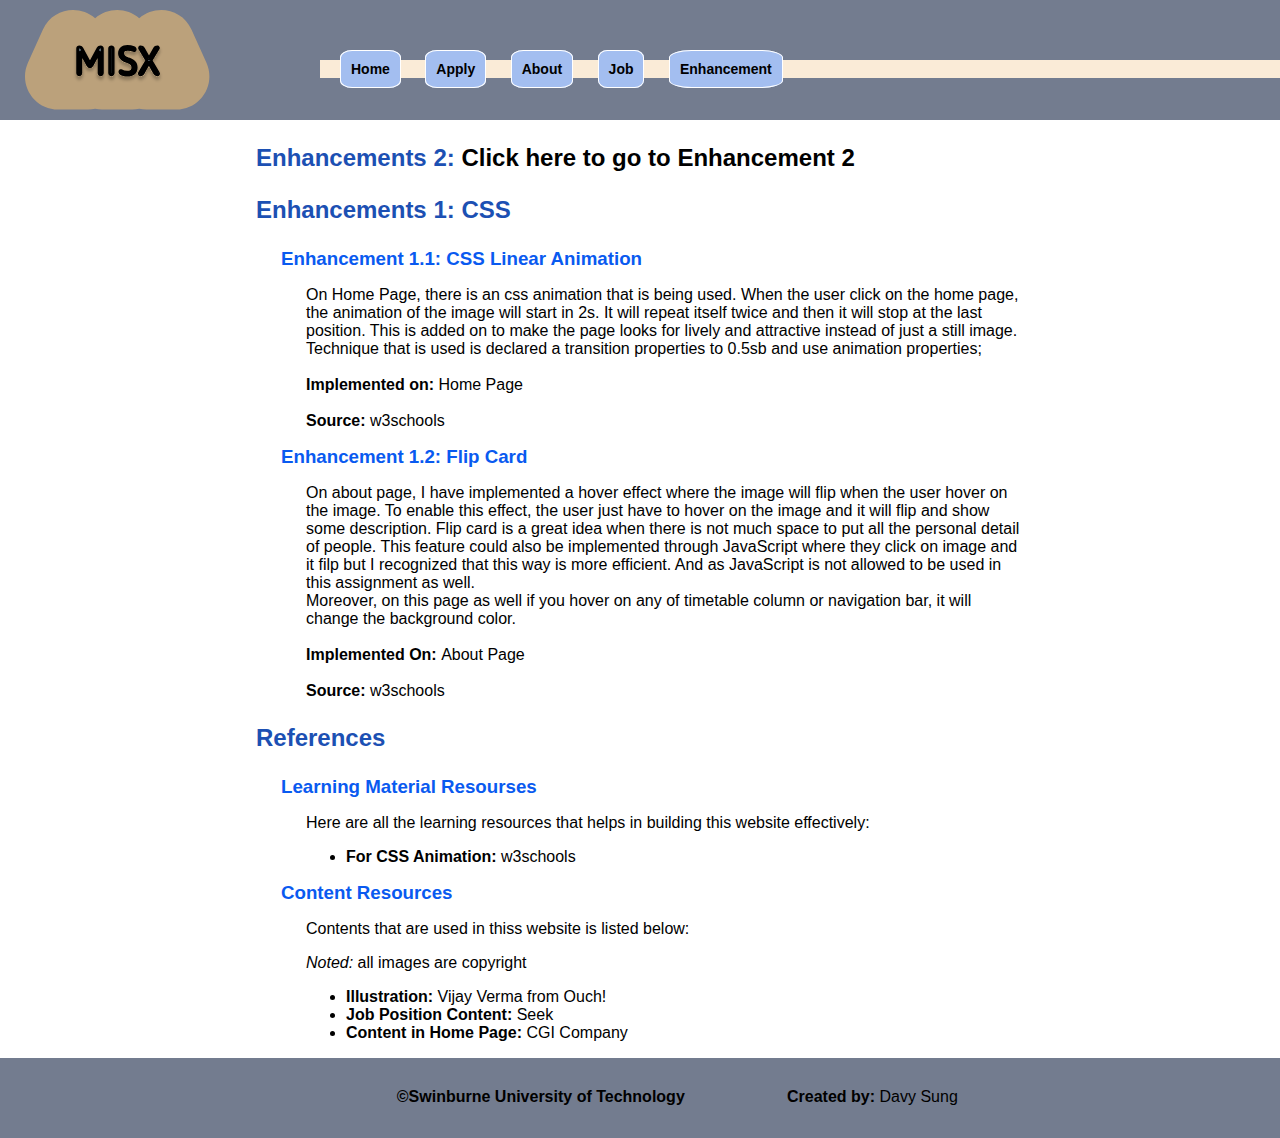
<file: enhancements.html>
<!DOCTYPE html>
<html lang="en">
<head>
  <meta charset="utf-8" />
  <meta name="viewport" content="width=device-width, initial-scale=1.0" />
  <meta name="description" content="Demonstate of CSS Demonstration" />
  <meta name="keywords" content="enhancement, css animation" />
  <meta name="author" content="Davy Sung"  />
  
  <title>Enhancement</title>
  
  <!-- References to external CSS files -->
  <link href="styles/style.css" rel="stylesheet" />
  
</head>

<body>
  
  <header>
    <nav>
      <div class="logo">
        <a href="index.html"><svg width="235" height="100" viewBox="0 0 235 127" fill="none" xmlns="http://www.w3.org/2000/svg">
            <path d="M145.106 125.434C147.967 126.045 150.955 126.369 154.048 126.369H192.165C222.64 126.369 242.97 94.9315 230.468 67.1389L211.41 24.7703C199.133 -2.5211 164.981 -7.26069 145.106 10.5516C129.409 -3.51719 104.804 -3.51719 89.1063 10.5516C69.2318 -7.26068 35.0794 -2.52111 22.8031 24.7703L3.74476 67.1389C-8.75699 94.9315 11.5731 126.369 42.048 126.369H80.1647C83.2576 126.369 86.2461 126.045 89.1064 125.434C91.9666 126.045 94.9551 126.369 98.048 126.369H136.165C139.258 126.369 142.246 126.045 145.106 125.434Z" fill="#EFBB6D" fill-opacity="0.58"/>
            <g filter="url(#filter0_d)">
            <path d="M70.2 81.472C69.848 81.824 69.416 82 68.904 82C68.392 82 67.96 81.824 67.608 81.472C67.256 81.088 67.08 80.64 67.08 80.128V48.928C67.08 48.384 67.256 47.92 67.608 47.536C67.992 47.152 68.456 46.96 69 46.96C70.312 46.96 71.288 47.536 71.928 48.688L82.44 68.032C82.44 68.064 82.472 68.08 82.536 68.08C82.568 68.08 82.584 68.064 82.584 68.032L93.096 48.736C93.704 47.552 94.696 46.96 96.072 46.96C96.616 46.96 97.08 47.168 97.464 47.584C97.88 47.968 98.088 48.432 98.088 48.976V80.08C98.088 80.592 97.896 81.04 97.512 81.424C97.16 81.808 96.712 82 96.168 82C95.624 82 95.16 81.808 94.776 81.424C94.424 81.04 94.248 80.592 94.248 80.08V53.44C94.248 53.408 94.232 53.392 94.2 53.392C94.168 53.392 94.152 53.408 94.152 53.44L85.176 70C84.6 71.056 83.72 71.584 82.536 71.584C81.352 71.584 80.472 71.056 79.896 70L70.872 53.44C70.872 53.408 70.856 53.392 70.824 53.392C70.792 53.392 70.776 53.408 70.776 53.44V80.128C70.776 80.64 70.584 81.088 70.2 81.472ZM111.212 81.424C110.828 81.808 110.348 82 109.772 82C109.196 82 108.7 81.808 108.284 81.424C107.9 81.008 107.708 80.512 107.708 79.936V49.024C107.708 48.448 107.9 47.968 108.284 47.584C108.7 47.168 109.196 46.96 109.772 46.96C110.348 46.96 110.828 47.168 111.212 47.584C111.628 47.968 111.836 48.448 111.836 49.024V79.936C111.836 80.512 111.628 81.008 111.212 81.424ZM130.191 65.536C123.567 63.296 120.255 59.792 120.255 55.024C120.255 52.336 121.119 50.24 122.847 48.736C124.575 47.232 126.991 46.48 130.095 46.48C132.975 46.48 135.647 46.912 138.111 47.776C138.623 47.968 139.039 48.304 139.359 48.784C139.679 49.232 139.839 49.744 139.839 50.32C139.839 50.736 139.663 51.056 139.311 51.28C138.959 51.472 138.591 51.488 138.207 51.328C135.615 50.176 133.007 49.6 130.383 49.6C128.463 49.6 126.911 50.048 125.727 50.944C124.575 51.84 123.999 53.2 123.999 55.024C123.999 58.16 126.095 60.432 130.287 61.84C134.255 63.152 137.039 64.656 138.639 66.352C140.239 68.048 141.039 70.224 141.039 72.88C141.039 76.016 140.095 78.4 138.207 80.032C136.319 81.664 133.551 82.48 129.903 82.48C127.151 82.48 124.671 81.984 122.463 80.992C121.343 80.48 120.783 79.584 120.783 78.304C120.783 77.888 120.959 77.584 121.311 77.392C121.663 77.2 122.015 77.2 122.367 77.392C124.543 78.64 126.959 79.264 129.615 79.264C134.671 79.264 137.199 77.136 137.199 72.88C137.199 71.152 136.655 69.712 135.567 68.56C134.479 67.408 132.687 66.4 130.191 65.536ZM146.677 82C146.197 82 145.829 81.792 145.573 81.376C145.349 80.96 145.349 80.544 145.573 80.128L154.789 64.624C154.981 64.368 154.981 64.128 154.789 63.904L145.861 48.88C145.637 48.432 145.637 48 145.861 47.584C146.085 47.168 146.437 46.96 146.917 46.96C147.621 46.96 148.277 47.136 148.885 47.488C149.493 47.808 149.957 48.272 150.277 48.88L157.429 61.552H157.477H157.573L164.773 48.832C165.509 47.584 166.581 46.96 167.989 46.96C168.469 46.96 168.821 47.168 169.045 47.584C169.301 48 169.301 48.416 169.045 48.832L160.069 63.904C159.909 64.128 159.909 64.368 160.069 64.624L169.237 80.08C169.525 80.528 169.541 80.96 169.285 81.376C169.029 81.792 168.645 82 168.133 82C167.461 82 166.821 81.824 166.213 81.472C165.605 81.12 165.125 80.64 164.773 80.032L157.429 66.976C157.429 66.944 157.413 66.928 157.381 66.928C157.317 66.928 157.285 66.944 157.285 66.976L149.941 80.08C149.237 81.36 148.149 82 146.677 82Z" fill="#63A6E3" fill-opacity="0.56" shape-rendering="crispEdges"/>
            <path d="M70.2 81.472L68.7858 80.0578L68.7858 80.0578L70.2 81.472ZM67.608 81.472L66.1337 82.8234C66.1533 82.8448 66.1733 82.8657 66.1938 82.8862L67.608 81.472ZM67.608 47.536L66.1938 46.1218C66.1733 46.1423 66.1533 46.1632 66.1337 46.1845L67.608 47.536ZM71.928 48.688L73.6853 47.733C73.6823 47.7276 73.6793 47.7221 73.6763 47.7167L71.928 48.688ZM82.44 68.032H84.44C84.44 67.6984 84.3566 67.3701 84.1973 67.077L82.44 68.032ZM82.584 68.032L80.8277 67.0752C80.6678 67.3688 80.584 67.6977 80.584 68.032H82.584ZM93.096 48.736L94.8523 49.6928C94.8601 49.6785 94.8677 49.6641 94.8751 49.6496L93.096 48.736ZM97.464 47.584L95.9944 48.9406C96.0306 48.9797 96.0683 49.0174 96.1074 49.0536L97.464 47.584ZM97.512 81.424L96.0978 80.0098C96.0773 80.0303 96.0573 80.0512 96.0377 80.0725L97.512 81.424ZM94.776 81.424L93.3017 82.7755C93.3213 82.7968 93.3413 82.8177 93.3618 82.8382L94.776 81.424ZM94.152 53.44L95.9103 54.3931C96.0689 54.1004 96.152 53.7728 96.152 53.44H94.152ZM85.176 70L86.9318 70.9577L86.9343 70.9531L85.176 70ZM79.896 70L78.1398 70.957L78.1402 70.9577L79.896 70ZM70.872 53.44H68.872C68.872 53.7744 68.9558 54.1034 69.1158 54.397L70.872 53.44ZM68.7858 80.0578C68.7839 80.0597 68.7897 80.0537 68.8038 80.0441C68.8182 80.0344 68.8366 80.0243 68.8574 80.0158C68.8782 80.0074 68.8955 80.0029 68.9064 80.0009C68.917 79.9989 68.9171 80 68.904 80V84C69.9295 84 70.8753 83.6251 71.6142 82.8862L68.7858 80.0578ZM68.904 80C68.8909 80 68.891 79.9989 68.9016 80.0009C68.9125 80.0029 68.9298 80.0074 68.9506 80.0158C68.9714 80.0243 68.9898 80.0344 69.0042 80.0441C69.0183 80.0536 69.0241 80.0597 69.0222 80.0578L66.1938 82.8862C66.9327 83.6251 67.8785 84 68.904 84V80ZM69.0823 80.1206C69.0693 80.1064 69.0651 80.0995 69.0657 80.1004C69.0659 80.1007 69.0669 80.1024 69.0685 80.1054C69.07 80.1084 69.0718 80.1123 69.0735 80.1167C69.0752 80.1211 69.0767 80.1256 69.0779 80.1297C69.0791 80.1339 69.0798 80.1372 69.0802 80.1393C69.0811 80.144 69.08 80.1409 69.08 80.128H65.08C65.08 81.15 65.4501 82.0777 66.1337 82.8234L69.0823 80.1206ZM69.08 80.128V48.928H65.08V80.128H69.08ZM69.08 48.928C69.08 48.9001 69.0822 48.8845 69.0832 48.879C69.0841 48.8738 69.0842 48.8754 69.082 48.8813C69.0797 48.8873 69.0769 48.8928 69.0748 48.8961C69.0728 48.8993 69.0742 48.8963 69.0823 48.8874L66.1337 46.1845C65.4274 46.955 65.08 47.908 65.08 48.928H69.08ZM69.0222 48.9502C69.0344 48.938 69.0389 48.9356 69.0348 48.9384C69.0329 48.9397 69.0295 48.9419 69.0248 48.9444C69.02 48.947 69.0146 48.9496 69.0087 48.952C69.0028 48.9545 68.9971 48.9564 68.9921 48.958C68.987 48.9595 68.9833 48.9603 68.9812 48.9607C68.9767 48.9615 68.9821 48.96 69 48.96V44.96C67.9266 44.96 66.9536 45.362 66.1938 46.1218L69.0222 48.9502ZM69 48.96C69.3556 48.96 69.5652 49.0352 69.6995 49.1144C69.8343 49.1939 70.004 49.343 70.1797 49.6593L73.6763 47.7167C73.212 46.881 72.5737 46.1661 71.7325 45.6696C70.8908 45.1728 69.9564 44.96 69 44.96V48.96ZM70.1707 49.643L80.6827 68.987L84.1973 67.077L73.6853 47.733L70.1707 49.643ZM80.44 68.032C80.44 68.39 80.5352 68.7924 80.7819 69.1624C81.0202 69.5199 81.3243 69.7342 81.5696 69.8569C82.0035 70.0738 82.4019 70.08 82.536 70.08V66.08C82.6061 66.08 82.9565 66.0782 83.3584 66.2791C83.5877 66.3938 83.8798 66.5981 84.1101 66.9436C84.3488 67.3016 84.44 67.69 84.44 68.032H80.44ZM82.536 70.08C82.8603 70.08 83.4708 69.9976 83.9862 69.4822C84.5016 68.9669 84.584 68.3563 84.584 68.032H80.584C80.584 67.7397 80.6584 67.1531 81.1578 66.6538C81.6572 66.1544 82.2437 66.08 82.536 66.08V70.08ZM84.3403 68.9888L94.8523 49.6928L91.3397 47.7792L80.8277 67.0752L84.3403 68.9888ZM94.8751 49.6496C95.0346 49.3391 95.1932 49.1976 95.3209 49.1214C95.4524 49.043 95.6755 48.96 96.072 48.96V44.96C95.0925 44.96 94.1316 45.173 93.2711 45.6866C92.4068 46.2024 91.7654 46.9489 91.3169 47.8224L94.8751 49.6496ZM96.072 48.96C96.0799 48.96 96.0751 48.9607 96.0608 48.9577C96.0461 48.9547 96.0282 48.9492 96.0099 48.941C95.9917 48.9329 95.9801 48.9251 95.9756 48.9219C95.9716 48.9189 95.9784 48.9232 95.9944 48.9406L98.9336 46.2274C98.1884 45.4201 97.1994 44.96 96.072 44.96V48.96ZM96.1074 49.0536C96.1248 49.0696 96.1291 49.0764 96.1261 49.0724C96.1229 49.0679 96.1151 49.0563 96.107 49.0381C96.0988 49.0198 96.0933 49.0019 96.0903 48.9872C96.0873 48.9729 96.088 48.9681 96.088 48.976H100.088C100.088 47.8486 99.6279 46.8596 98.8206 46.1144L96.1074 49.0536ZM96.088 48.976V80.08H100.088V48.976H96.088ZM96.088 80.08C96.088 80.0823 96.0879 80.0747 96.0908 80.0598C96.0939 80.0446 96.0989 80.028 96.1057 80.0122C96.1124 79.9965 96.1183 79.9875 96.1196 79.9856C96.1207 79.984 96.1151 79.9925 96.0978 80.0098L98.9262 82.8382C99.66 82.1044 100.088 81.1571 100.088 80.08H96.088ZM96.0377 80.0725C96.0368 80.0735 96.0444 80.0652 96.0614 80.0529C96.0787 80.0405 96.1002 80.028 96.1242 80.0177C96.1479 80.0075 96.1671 80.0026 96.178 80.0004C96.1883 79.9984 96.1861 80 96.168 80V84C97.2445 84 98.2369 83.593 98.9863 82.7755L96.0377 80.0725ZM96.168 80C96.1501 80 96.1447 79.9985 96.1492 79.9993C96.1513 79.9997 96.155 80.0005 96.1601 80.002C96.1651 80.0036 96.1708 80.0055 96.1767 80.008C96.1826 80.0104 96.1881 80.013 96.1928 80.0156C96.1975 80.0181 96.2009 80.0203 96.2028 80.0216C96.2069 80.0244 96.2024 80.022 96.1902 80.0098L93.3618 82.8382C94.1216 83.598 95.0946 84 96.168 84V80ZM96.2503 80.0725C96.2373 80.0584 96.2331 80.0515 96.2337 80.0523C96.2339 80.0527 96.2349 80.0544 96.2365 80.0574C96.238 80.0604 96.2398 80.0643 96.2415 80.0687C96.2432 80.0731 96.2447 80.0776 96.2459 80.0817C96.2471 80.0859 96.2478 80.0892 96.2482 80.0913C96.2491 80.096 96.248 80.0929 96.248 80.08H92.248C92.248 81.102 92.6181 82.0297 93.3017 82.7755L96.2503 80.0725ZM96.248 80.08V53.44H92.248V80.08H96.248ZM96.248 53.44C96.248 53.1157 96.1656 52.5051 95.6502 51.9898C95.1349 51.4744 94.5243 51.392 94.2 51.392V55.392C93.9077 55.392 93.3211 55.3176 92.8218 54.8182C92.3224 54.3189 92.248 53.7323 92.248 53.44H96.248ZM94.2 51.392C93.8757 51.392 93.2651 51.4744 92.7498 51.9898C92.2344 52.5051 92.152 53.1157 92.152 53.44H96.152C96.152 53.7323 96.0776 54.3189 95.5782 54.8182C95.0789 55.3176 94.4923 55.392 94.2 55.392V51.392ZM92.3937 52.4869L83.4177 69.0469L86.9343 70.9531L95.9103 54.3931L92.3937 52.4869ZM83.4202 69.0423C83.2731 69.312 83.1406 69.4216 83.055 69.473C82.9711 69.5234 82.8222 69.584 82.536 69.584V73.584C83.4338 73.584 84.3169 73.3806 85.113 72.903C85.9074 72.4264 86.5029 71.744 86.9318 70.9577L83.4202 69.0423ZM82.536 69.584C82.2498 69.584 82.1009 69.5234 82.017 69.473C81.9314 69.4216 81.7989 69.312 81.6518 69.0423L78.1402 70.9577C78.5691 71.744 79.1646 72.4264 79.959 72.903C80.7551 73.3806 81.6382 73.584 82.536 73.584V69.584ZM81.6522 69.043L72.6282 52.483L69.1158 54.397L78.1398 70.957L81.6522 69.043ZM72.872 53.44C72.872 53.1157 72.7896 52.5051 72.2742 51.9898C71.7588 51.4744 71.1483 51.392 70.824 51.392V55.392C70.5317 55.392 69.9452 55.3176 69.4458 54.8182C68.9464 54.3189 68.872 53.7323 68.872 53.44H72.872ZM70.824 51.392C70.4997 51.392 69.8892 51.4744 69.3738 51.9898C68.8584 52.5051 68.776 53.1157 68.776 53.44H72.776C72.776 53.7323 72.7016 54.3189 72.2022 54.8182C71.7028 55.3176 71.1163 55.392 70.824 55.392V51.392ZM68.776 53.44V80.128H72.776V53.44H68.776ZM68.776 80.128C68.776 80.1303 68.7759 80.1227 68.7788 80.1078C68.7819 80.0926 68.7869 80.076 68.7937 80.0602C68.8004 80.0445 68.8063 80.0355 68.8076 80.0336C68.8087 80.032 68.8031 80.0405 68.7858 80.0578L71.6142 82.8862C72.348 82.1524 72.776 81.2051 72.776 80.128H68.776ZM111.212 81.424L109.797 80.0098L109.797 80.0098L111.212 81.424ZM108.284 81.424L106.814 82.7806C106.85 82.8197 106.888 82.8574 106.927 82.8936L108.284 81.424ZM108.284 47.584L109.698 48.9982L109.698 48.9982L108.284 47.584ZM111.212 47.584L109.742 48.9406C109.778 48.9797 109.816 49.0174 109.855 49.0536L111.212 47.584ZM109.797 80.0098C109.79 80.0169 109.79 80.0162 109.796 80.0119C109.799 80.0099 109.803 80.0076 109.808 80.0052C109.812 80.0028 109.817 80.0007 109.821 79.999C109.83 79.9955 109.833 79.9953 109.828 79.9963C109.822 79.9973 109.804 80 109.772 80V84C110.842 84 111.842 83.6218 112.626 82.8382L109.797 80.0098ZM109.772 80C109.739 80 109.718 79.9973 109.707 79.9953C109.696 79.9934 109.691 79.9915 109.689 79.9909C109.688 79.9902 109.685 79.9889 109.678 79.985C109.672 79.981 109.659 79.9721 109.64 79.9544L106.927 82.8936C107.719 83.6252 108.702 84 109.772 84V80ZM109.753 80.0674C109.735 80.0483 109.726 80.0353 109.722 80.029C109.719 80.0229 109.717 80.0196 109.717 80.018C109.716 80.0164 109.714 80.0112 109.712 80.0004C109.71 79.9893 109.708 79.9685 109.708 79.936H105.708C105.708 81.0051 106.082 81.988 106.814 82.7806L109.753 80.0674ZM109.708 79.936V49.024H105.708V79.936H109.708ZM109.708 49.024C109.708 48.9913 109.71 48.9735 109.711 48.9678C109.712 48.9625 109.712 48.9658 109.708 48.9748C109.707 48.9789 109.705 48.9834 109.702 48.988C109.7 48.9925 109.698 48.9964 109.696 48.9994C109.691 49.0059 109.691 49.0053 109.698 48.9982L106.869 46.1698C106.086 46.9534 105.708 47.9533 105.708 49.024H109.708ZM109.698 48.9982C109.72 48.976 109.734 48.9654 109.74 48.9616C109.745 48.958 109.745 48.9586 109.741 48.9604C109.737 48.9622 109.734 48.9627 109.735 48.9624C109.737 48.962 109.748 48.96 109.772 48.96V44.96C108.652 44.96 107.651 45.3877 106.869 46.1698L109.698 48.9982ZM109.772 48.96C109.795 48.96 109.803 48.9621 109.799 48.9613C109.795 48.9604 109.783 48.9576 109.768 48.9511C109.753 48.9446 109.741 48.9374 109.735 48.9324C109.728 48.9276 109.731 48.9285 109.742 48.9406L112.681 46.2274C111.911 45.3932 110.895 44.96 109.772 44.96V48.96ZM109.855 49.0536C109.867 49.0647 109.868 49.0676 109.863 49.061C109.858 49.054 109.851 49.0423 109.844 49.0272C109.838 49.0122 109.835 49.0009 109.834 48.9965C109.833 48.9926 109.836 49.0007 109.836 49.024H113.836C113.836 47.9009 113.402 46.8844 112.568 46.1144L109.855 49.0536ZM109.836 49.024V79.936H113.836V49.024H109.836ZM109.836 79.936C109.836 79.9591 109.833 79.9702 109.833 79.972C109.833 79.9735 109.833 79.9709 109.835 79.9665C109.837 79.9623 109.837 79.9624 109.834 79.9676C109.83 79.9732 109.819 79.9876 109.797 80.0098L112.626 82.8382C113.408 82.0561 113.836 81.055 113.836 79.936H109.836ZM130.191 65.536L130.845 63.646C130.841 63.6445 130.836 63.6429 130.832 63.6414L130.191 65.536ZM138.111 47.776L138.813 45.9033C138.8 45.8983 138.786 45.8934 138.773 45.8887L138.111 47.776ZM139.359 48.784L137.695 49.8934C137.707 49.9113 137.719 49.929 137.732 49.9465L139.359 48.784ZM139.311 51.28L140.269 53.0358C140.308 53.0143 140.347 52.9914 140.385 52.9673L139.311 51.28ZM138.207 51.328L137.395 53.1556C137.409 53.162 137.423 53.1681 137.438 53.1741L138.207 51.328ZM125.727 50.944L124.52 49.3492C124.513 49.3545 124.506 49.3599 124.499 49.3653L125.727 50.944ZM130.287 61.84L129.65 63.7359L129.659 63.7389L130.287 61.84ZM138.207 80.032L136.899 78.5189L136.899 78.5189L138.207 80.032ZM122.463 80.992L121.631 82.811L121.643 82.8163L122.463 80.992ZM121.311 77.392L122.269 79.1478L122.269 79.1478L121.311 77.392ZM122.367 77.392L123.362 75.6571C123.35 75.65 123.337 75.643 123.325 75.6362L122.367 77.392ZM135.567 68.56L134.113 69.9332L134.113 69.9332L135.567 68.56ZM130.832 63.6414C127.699 62.5821 125.546 61.286 124.192 59.8542C122.883 58.4688 122.255 56.8907 122.255 55.024H118.255C118.255 57.9253 119.283 60.4832 121.286 62.6018C123.244 64.674 126.059 66.2499 129.55 67.4306L130.832 63.6414ZM122.255 55.024C122.255 52.804 122.945 51.3017 124.16 50.2446L121.534 47.2274C119.293 49.1783 118.255 51.868 118.255 55.024H122.255ZM124.16 50.2446C125.412 49.1548 127.301 48.48 130.095 48.48V44.48C126.681 44.48 123.738 45.3092 121.534 47.2274L124.16 50.2446ZM130.095 48.48C132.773 48.48 135.219 48.8812 137.449 49.6633L138.773 45.8887C136.075 44.9428 133.177 44.48 130.095 44.48V48.48ZM137.409 49.6487C137.506 49.685 137.594 49.742 137.695 49.8934L141.023 47.6746C140.484 46.866 139.74 46.251 138.813 45.9033L137.409 49.6487ZM137.732 49.9465C137.798 50.039 137.839 50.1403 137.839 50.32H141.839C141.839 49.3477 141.56 48.425 140.986 47.6215L137.732 49.9465ZM137.839 50.32C137.839 50.2385 137.859 50.0824 137.955 49.9082C138.05 49.7341 138.171 49.635 138.237 49.5927L140.385 52.9673C141.312 52.3775 141.839 51.4223 141.839 50.32H137.839ZM138.353 49.5242C138.421 49.4872 138.537 49.4443 138.684 49.4379C138.829 49.4316 138.933 49.4637 138.976 49.4818L137.438 53.1741C138.357 53.5572 139.362 53.5305 140.269 53.0358L138.353 49.5242ZM139.019 49.5004C136.193 48.244 133.309 47.6 130.383 47.6V51.6C132.705 51.6 135.037 52.108 137.395 53.1556L139.019 49.5004ZM130.383 47.6C128.156 47.6 126.142 48.1221 124.52 49.3492L126.934 52.5388C127.68 51.9739 128.77 51.6 130.383 51.6V47.6ZM124.499 49.3653C122.74 50.7336 121.999 52.7527 121.999 55.024H125.999C125.999 53.6473 126.41 52.9464 126.955 52.5227L124.499 49.3653ZM121.999 55.024C121.999 57.0865 122.707 58.9248 124.101 60.4361C125.454 61.9028 127.364 62.9681 129.65 63.7359L130.924 59.9441C129.018 59.3039 127.784 58.5292 127.041 57.7239C126.339 56.9632 125.999 56.0975 125.999 55.024H121.999ZM129.659 63.7389C133.525 65.0173 135.928 66.3927 137.184 67.7244L140.094 64.9796C138.15 62.9193 134.985 61.2867 130.915 59.9411L129.659 63.7389ZM137.184 67.7244C138.385 68.9971 139.039 70.6578 139.039 72.88H143.039C143.039 69.7902 142.093 67.0989 140.094 64.9796L137.184 67.7244ZM139.039 72.88C139.039 75.596 138.239 77.3608 136.899 78.5189L139.515 81.5451C141.951 79.4392 143.039 76.436 143.039 72.88H139.039ZM136.899 78.5189C135.51 79.7193 133.288 80.48 129.903 80.48V84.48C133.814 84.48 137.128 83.6087 139.515 81.5451L136.899 78.5189ZM129.903 80.48C127.395 80.48 125.2 80.029 123.283 79.1677L121.643 82.8163C124.142 83.939 126.907 84.48 129.903 84.48V80.48ZM123.295 79.1731C123.03 79.0523 122.939 78.9397 122.899 78.876C122.856 78.8073 122.783 78.6488 122.783 78.304H118.783C118.783 79.2392 118.99 80.1687 119.507 80.996C120.027 81.8283 120.776 82.4197 121.631 82.8109L123.295 79.1731ZM122.783 78.304C122.783 78.3827 122.764 78.5617 122.646 78.7661C122.525 78.9744 122.368 79.0935 122.269 79.1478L120.353 75.6362C119.902 75.8825 119.481 76.2496 119.184 76.7619C118.89 77.2703 118.783 77.8093 118.783 78.304H122.783ZM122.269 79.1478C122.192 79.1895 122.042 79.248 121.839 79.248C121.636 79.248 121.486 79.1895 121.409 79.1478L123.325 75.6362C122.376 75.1186 121.302 75.1186 120.353 75.6362L122.269 79.1478ZM121.372 79.1269C123.869 80.5589 126.631 81.264 129.615 81.264V77.264C127.287 77.264 125.217 76.7211 123.362 75.6571L121.372 79.1269ZM129.615 81.264C132.375 81.264 134.818 80.6903 136.591 79.1981C138.43 77.6503 139.199 75.4153 139.199 72.88H135.199C135.199 74.6007 134.704 75.5577 134.015 76.1379C133.26 76.7737 131.911 77.264 129.615 77.264V81.264ZM139.199 72.88C139.199 70.6918 138.493 68.7451 137.021 67.1868L134.113 69.9332C134.817 70.6789 135.199 71.6122 135.199 72.88H139.199ZM137.021 67.1868C135.611 65.6938 133.467 64.5536 130.845 63.646L129.537 67.426C131.907 68.2464 133.347 69.1222 134.113 69.9332L137.021 67.1868ZM145.573 81.376L143.812 82.3242C143.83 82.3581 143.85 82.3914 143.87 82.4242L145.573 81.376ZM145.573 80.128L143.854 79.1061C143.839 79.1303 143.826 79.1549 143.812 79.1798L145.573 80.128ZM154.789 64.624L153.189 63.424C153.146 63.4812 153.106 63.5406 153.07 63.6021L154.789 64.624ZM154.789 63.904L153.07 64.9257C153.129 65.0246 153.196 65.1182 153.271 65.2056L154.789 63.904ZM145.861 48.88L144.072 49.7744C144.094 49.8177 144.117 49.8601 144.142 49.9017L145.861 48.88ZM145.861 47.584L147.622 48.5322L147.622 48.5322L145.861 47.584ZM148.885 47.488L147.883 49.2189C147.906 49.2323 147.93 49.2453 147.954 49.2578L148.885 47.488ZM150.277 48.88L148.507 49.8115C148.516 49.8288 148.526 49.846 148.535 49.863L150.277 48.88ZM157.429 61.552L155.687 62.535C156.042 63.1634 156.708 63.552 157.429 63.552V61.552ZM157.573 61.552V63.552C158.294 63.552 158.959 63.1643 159.314 62.5372L157.573 61.552ZM164.773 48.832L163.05 47.816C163.044 47.8262 163.038 47.8365 163.033 47.8468L164.773 48.832ZM169.045 47.584L167.284 48.5322C167.302 48.5661 167.322 48.5994 167.342 48.6322L169.045 47.584ZM169.045 48.832L167.342 47.7838C167.337 47.792 167.332 47.8003 167.327 47.8086L169.045 48.832ZM160.069 63.904L161.697 65.0665C161.729 65.0214 161.759 64.975 161.787 64.9274L160.069 63.904ZM160.069 64.624L161.789 63.6037C161.781 63.5903 161.773 63.5771 161.765 63.564L160.069 64.624ZM169.237 80.08L167.517 81.1003C167.529 81.121 167.542 81.1414 167.555 81.1615L169.237 80.08ZM169.285 81.376L167.582 80.3278L169.285 81.376ZM166.213 81.472L167.215 79.7411L167.215 79.7411L166.213 81.472ZM164.773 80.032L163.03 81.0125C163.034 81.0197 163.038 81.0269 163.042 81.0341L164.773 80.032ZM157.429 66.976H155.429C155.429 67.3195 155.518 67.6572 155.686 67.9565L157.429 66.976ZM157.285 66.976L159.03 67.9538C159.197 67.6551 159.285 67.3184 159.285 66.976H157.285ZM149.941 80.08L148.196 79.1022C148.194 79.1069 148.191 79.1115 148.189 79.1162L149.941 80.08ZM146.677 80C146.735 80 146.87 80.0153 147.025 80.1029C147.179 80.1896 147.255 80.2929 147.276 80.3278L143.87 82.4242C144.482 83.4189 145.488 84 146.677 84V80ZM147.334 80.4278C147.357 80.4712 147.405 80.5864 147.405 80.752C147.405 80.9176 147.357 81.0328 147.334 81.0762L143.812 79.1798C143.269 80.1878 143.269 81.3162 143.812 82.3242L147.334 80.4278ZM147.292 81.1499L156.508 65.6459L153.07 63.6021L143.854 79.1061L147.292 81.1499ZM156.389 65.824C156.659 65.4644 156.933 64.9289 156.933 64.252C156.933 63.552 156.64 62.9906 156.308 62.6024L153.271 65.2056C153.13 65.0414 152.933 64.712 152.933 64.252C152.933 63.8151 153.111 63.5276 153.189 63.424L156.389 65.824ZM156.508 62.8823L147.58 47.8583L144.142 49.9017L153.07 64.9257L156.508 62.8823ZM147.65 47.9856C147.655 47.995 147.693 48.0795 147.693 48.22C147.693 48.3653 147.652 48.4767 147.622 48.5322L144.1 46.6358C143.546 47.6644 143.578 48.7856 144.072 49.7744L147.65 47.9856ZM147.622 48.5322C147.589 48.5942 147.494 48.7292 147.311 48.8379C147.128 48.9455 146.972 48.96 146.917 48.96V44.96C146.382 44.96 145.81 45.0785 145.276 45.3941C144.74 45.7108 144.358 46.1578 144.1 46.6358L147.622 48.5322ZM146.917 48.96C147.27 48.96 147.58 49.0435 147.883 49.2189L149.887 45.7571C148.974 45.2285 147.972 44.96 146.917 44.96V48.96ZM147.954 49.2578C148.204 49.3895 148.376 49.5612 148.507 49.8115L152.047 47.9485C151.539 46.9827 150.782 46.2265 149.817 45.7182L147.954 49.2578ZM148.535 49.863L155.687 62.535L159.171 60.569L152.019 47.897L148.535 49.863ZM157.429 63.552H157.477V59.552H157.429V63.552ZM157.477 63.552H157.573V59.552H157.477V63.552ZM159.314 62.5372L166.514 49.8172L163.033 47.8468L155.833 60.5668L159.314 62.5372ZM166.496 49.848C166.885 49.188 167.314 48.96 167.989 48.96V44.96C165.848 44.96 164.133 45.98 163.05 47.816L166.496 49.848ZM167.989 48.96C167.934 48.96 167.778 48.9455 167.596 48.8379C167.412 48.7292 167.318 48.5942 167.284 48.5322L170.806 46.6358C170.549 46.1578 170.166 45.7108 169.631 45.3941C169.096 45.0785 168.524 44.96 167.989 44.96V48.96ZM167.342 48.6322C167.31 48.5806 167.237 48.4304 167.237 48.208C167.237 47.9856 167.31 47.8354 167.342 47.7838L170.748 49.8802C171.036 49.4126 171.237 48.8464 171.237 48.208C171.237 47.5696 171.036 47.0034 170.748 46.5358L167.342 48.6322ZM167.327 47.8086L158.351 62.8806L161.787 64.9274L170.763 49.8554L167.327 47.8086ZM158.442 62.7415C158.156 63.141 157.949 63.6558 157.949 64.252C157.949 64.8325 158.145 65.3195 158.373 65.684L161.765 63.564C161.833 63.6725 161.949 63.9115 161.949 64.252C161.949 64.6082 161.822 64.891 161.697 65.0665L158.442 62.7415ZM158.349 65.6443L167.517 81.1003L170.957 79.0597L161.789 63.6037L158.349 65.6443ZM167.555 81.1615C167.55 81.1537 167.475 81.0306 167.466 80.814C167.458 80.5851 167.53 80.4113 167.582 80.3278L170.988 82.4242C171.296 81.9247 171.488 81.3269 171.464 80.666C171.44 80.0174 171.213 79.4543 170.919 78.9985L167.555 81.1615ZM167.582 80.3278C167.615 80.2735 167.701 80.1675 167.853 80.0854C168 80.0057 168.114 80 168.133 80V84C169.299 84 170.348 83.4655 170.988 82.4242L167.582 80.3278ZM168.133 80C167.829 80 167.533 79.9252 167.215 79.7411L165.211 83.2029C166.109 83.7228 167.093 84 168.133 84V80ZM167.215 79.7411C166.91 79.5642 166.681 79.3355 166.504 79.0299L163.042 81.0341C163.569 81.9445 164.301 82.6758 165.211 83.2029L167.215 79.7411ZM166.516 79.0515L159.172 65.9955L155.686 67.9565L163.03 81.0125L166.516 79.0515ZM159.429 66.976C159.429 66.6517 159.347 66.0411 158.831 65.5258C158.316 65.0104 157.705 64.928 157.381 64.928V68.928C157.089 68.928 156.502 68.8536 156.003 68.3542C155.504 67.8549 155.429 67.2683 155.429 66.976H159.429ZM157.381 64.928C157.247 64.928 156.849 64.9342 156.415 65.1511C156.169 65.2738 155.865 65.4881 155.627 65.8456C155.38 66.2156 155.285 66.618 155.285 66.976H159.285C159.285 67.318 159.194 67.7064 158.955 68.0644C158.725 68.4099 158.433 68.6142 158.204 68.7289C157.802 68.9298 157.451 68.928 157.381 68.928V64.928ZM155.54 65.9982L148.196 79.1022L151.686 81.0578L159.03 67.9538L155.54 65.9982ZM148.189 79.1162C147.982 79.4913 147.771 79.6855 147.583 79.7961C147.394 79.9072 147.116 80 146.677 80V84C147.71 84 148.712 83.7728 149.611 83.2439C150.511 82.7145 151.196 81.9487 151.694 81.0438L148.189 79.1162Z" fill="black"/>
            </g>
            <defs>
            <filter id="filter0_d" x="61.08" y="44.48" width="114.386" height="48" filterUnits="userSpaceOnUse" color-interpolation-filters="sRGB">
            <feFlood flood-opacity="0" result="BackgroundImageFix"/>
            <feColorMatrix in="SourceAlpha" type="matrix" values="0 0 0 0 0 0 0 0 0 0 0 0 0 0 0 0 0 0 127 0" result="hardAlpha"/>
            <feOffset dy="4"/>
            <feGaussianBlur stdDeviation="2"/>
            <feComposite in2="hardAlpha" operator="out"/>
            <feColorMatrix type="matrix" values="0 0 0 0 0 0 0 0 0 0 0 0 0 0 0 0 0 0 0.25 0"/>
            <feBlend mode="normal" in2="BackgroundImageFix" result="effect1_dropShadow"/>
            <feBlend mode="normal" in="SourceGraphic" in2="effect1_dropShadow" result="shape"/>
            </filter>
            </defs>
            </svg>
            </a> </div>
        <div class="navi">
        <a class="menu" href="index.html">Home</a> 
        <a class="menu" href="apply.html">Apply</a> 
        <a class="menu" href="about.html">About</a>
        <a class="menu" href="jobs.html">Job</a>
        <a class="menu" href="enhancements.html">Enhancement</a></div>
    </nav>
</header>
<article id="enhancementArt">
  <p class="enHeading">Enhancements 2: <a href="enhancements2.html">Click here to go to Enhancement 2</a></p>
  <p class="enHeading">Enhancements 1: CSS</p>
  <h3>Enhancement 1.1: CSS Linear Animation</h3>
<section>
  <div class="paragraph">
      <p>
        On Home Page, there is an css animation that is being used. When the user click on the home page, the animation of the image will start in 2s. It will repeat itself twice and then it will stop at the last position. This is added on to make the page looks for lively and attractive instead of just a still image. Technique that is used is declared a transition properties to 0.5sb and use animation properties;
        <br/><br/>
        <strong>Implemented on: </strong><a href="index.html">Home Page</a>
        <br/><br/>
        <strong>Source: </strong><a href="https://www.w3schools.com/howto/howto_css_flip_card.asp" target="_blank">w3schools</a>
      </p>

  </div>

  <h3>Enhancement 1.2: Flip Card</h3>
  <div class="paragraph">
      <p>
        On about page, I have implemented a hover effect where the image will flip when the user hover on the image. To enable this effect, the user just have to hover on the image and it will flip and show some description. Flip card is a great idea when there is not much space to put all the personal detail of people. This feature could also be implemented through JavaScript where they click on image and it filp but I recognized that this way is more efficient. And as JavaScript is not allowed to be used in this assignment as well. 
        <br/>
        Moreover, on this page as well if you hover on any of timetable column or navigation bar, it will change the background color.
        <br/><br/>
        <strong>Implemented On: </strong><a href="about.html">About Page</a>
        <br/><br/>
        <strong>Source: </strong> <a href="https://www.w3schools.com" target="_blank">w3schools</a>
      </p>

  </div>
</section>

  <section>
    <p class="enHeading">References</p>

    <h3>Learning Material Resourses</h3>
    <div class="paragraph">
    <p >Here are all the learning resources that helps in building this website effectively:</p>
    <ul>
      <li><strong>For CSS Animation: </strong><a href="https://www.w3schools.com/howto/howto_css_flip_card.asp" target="_blank">w3schools</a></li>
    </ul>
  </div>
    <h3>Content Resources</h3>
    <div class="paragraph">
    <p >Contents that are used in thiss website is listed below:</p>
    <p><em>Noted: </em>all images are copyright</p>
    <ul>
      <li><strong>Illustration: </strong><a href="https://icons8.com/illustrations/author/5e96a99001d036001976f998" target="_blank">Vijay Verma</a> from <a href="https://icons8.com/illustrations" target="_blank">Ouch!</a></li>
      <li><strong>Job Position Content: </strong><a href="https://www.seek.com.au/job/53576328?type=standard#searchRequestToken=e392376f-81b2-4125-a385-3ac7e7e731ab" target="_blank">
        Seek
        </a></li>
        <li><strong>Content in Home Page: </strong><a href="https://cgi.njoyn.com/CGI/xweb/XWeb.asp?NTKN=c&clid=21001&Page=JobDetails&Jobid=J0821-0194&BRID=844175&lang=1" target="_blank">
          CGI Company
          </a></li>
    </ul>

  </div>
  </section>

</article>
 
  <footer>
    <strong>&copy;<a href="http://www.swinburne.edu.au" >Swinburne University of Technology</a></strong>&nbsp;&nbsp;&nbsp;&nbsp;&nbsp;&nbsp;&nbsp;&nbsp;&nbsp;&nbsp;&nbsp;&nbsp;&nbsp;&nbsp;&nbsp;&nbsp;&nbsp;&nbsp;&nbsp;&nbsp;&nbsp;&nbsp;
    <strong>Created by:</strong><a href="mailto:103535521@student.html.edu.au" > Davy Sung</a> 
</footer>
  </body>

</html>
</file>
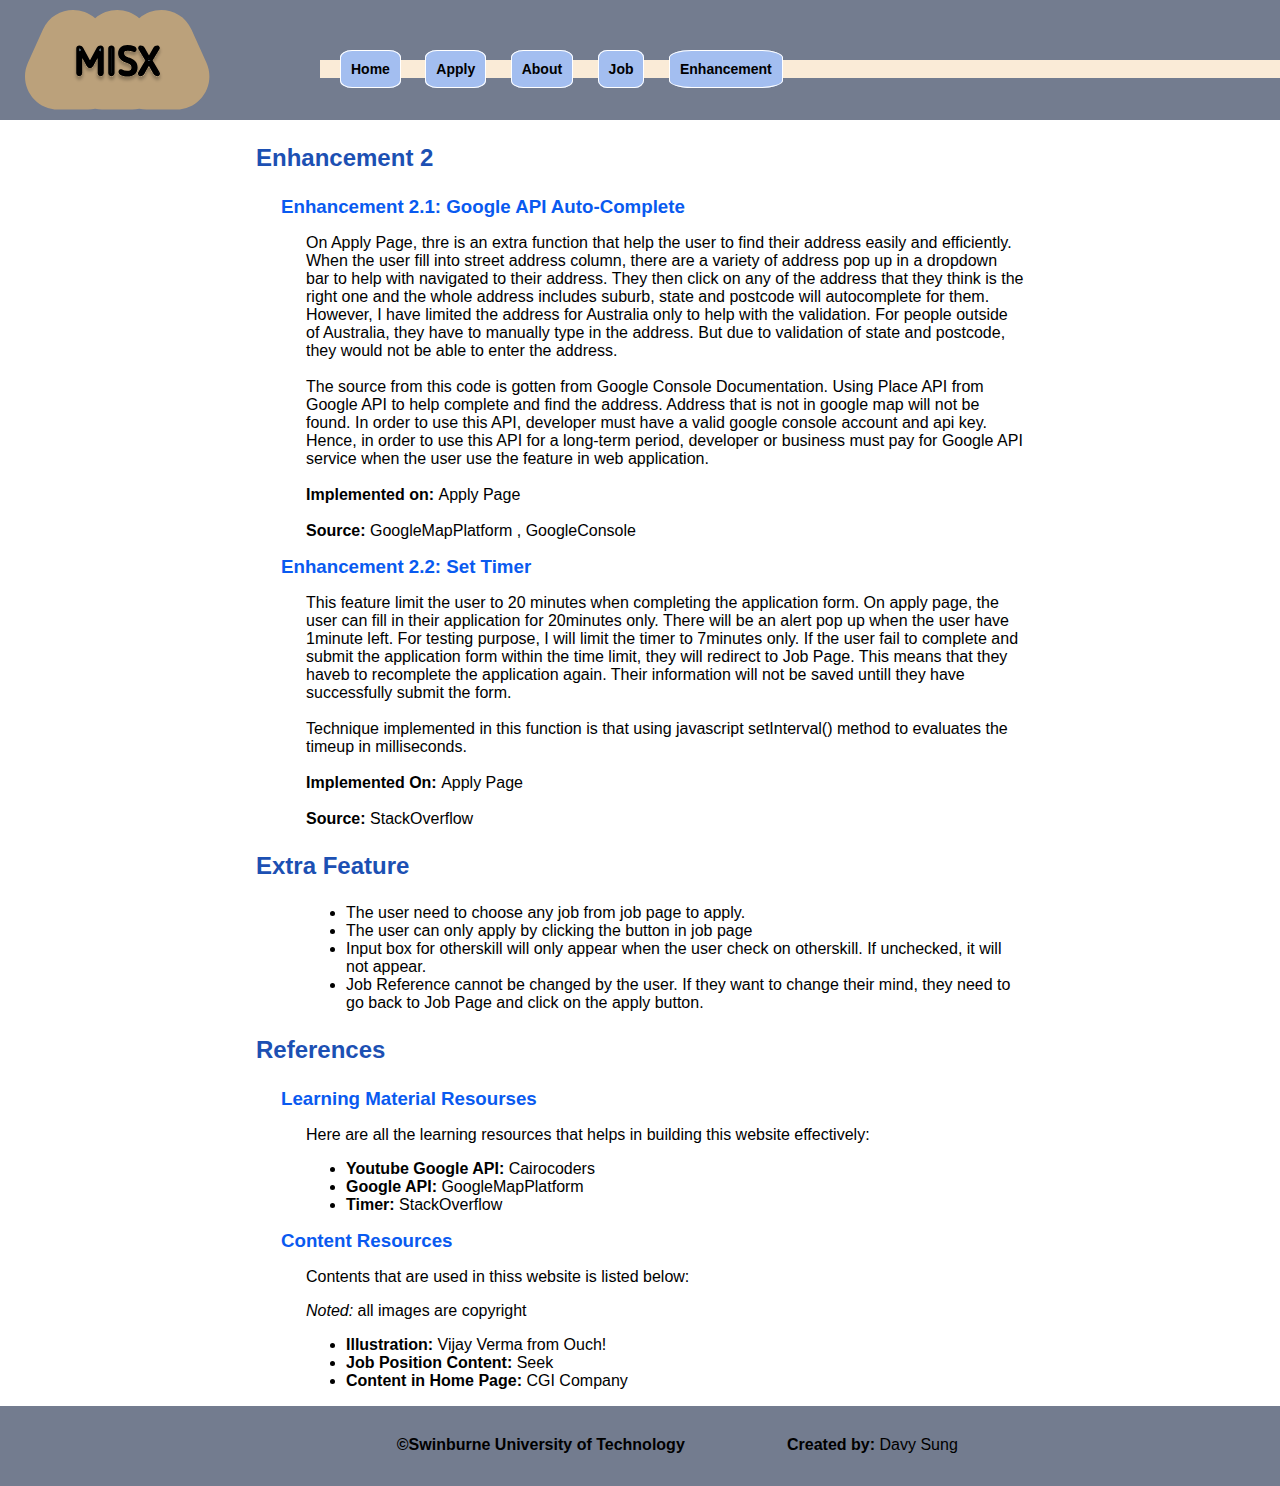
<file: enhancements2.html>
<!DOCTYPE html>
<html lang="en">
<head>
  <meta charset="utf-8" />
  <meta name="viewport" content="width=device-width, initial-scale=1.0" />
  <meta name="description" content="Demonstate of Javascript Enhancement" />
  <meta name="keywords" content="enhancement, javascript, google api" />
  <meta name="author" content="Davy Sung"  />
  
  <title>Enhancement2</title>
  
  <!-- References to external CSS files -->
  <link href="styles/style.css" rel="stylesheet" />
  
</head>

<body>
  
  <header>
    <nav>
      <div class="logo">
        <a href="index.html"><svg width="235" height="100" viewBox="0 0 235 127" fill="none" xmlns="http://www.w3.org/2000/svg">
            <path d="M145.106 125.434C147.967 126.045 150.955 126.369 154.048 126.369H192.165C222.64 126.369 242.97 94.9315 230.468 67.1389L211.41 24.7703C199.133 -2.5211 164.981 -7.26069 145.106 10.5516C129.409 -3.51719 104.804 -3.51719 89.1063 10.5516C69.2318 -7.26068 35.0794 -2.52111 22.8031 24.7703L3.74476 67.1389C-8.75699 94.9315 11.5731 126.369 42.048 126.369H80.1647C83.2576 126.369 86.2461 126.045 89.1064 125.434C91.9666 126.045 94.9551 126.369 98.048 126.369H136.165C139.258 126.369 142.246 126.045 145.106 125.434Z" fill="#EFBB6D" fill-opacity="0.58"/>
            <g filter="url(#filter0_d)">
            <path d="M70.2 81.472C69.848 81.824 69.416 82 68.904 82C68.392 82 67.96 81.824 67.608 81.472C67.256 81.088 67.08 80.64 67.08 80.128V48.928C67.08 48.384 67.256 47.92 67.608 47.536C67.992 47.152 68.456 46.96 69 46.96C70.312 46.96 71.288 47.536 71.928 48.688L82.44 68.032C82.44 68.064 82.472 68.08 82.536 68.08C82.568 68.08 82.584 68.064 82.584 68.032L93.096 48.736C93.704 47.552 94.696 46.96 96.072 46.96C96.616 46.96 97.08 47.168 97.464 47.584C97.88 47.968 98.088 48.432 98.088 48.976V80.08C98.088 80.592 97.896 81.04 97.512 81.424C97.16 81.808 96.712 82 96.168 82C95.624 82 95.16 81.808 94.776 81.424C94.424 81.04 94.248 80.592 94.248 80.08V53.44C94.248 53.408 94.232 53.392 94.2 53.392C94.168 53.392 94.152 53.408 94.152 53.44L85.176 70C84.6 71.056 83.72 71.584 82.536 71.584C81.352 71.584 80.472 71.056 79.896 70L70.872 53.44C70.872 53.408 70.856 53.392 70.824 53.392C70.792 53.392 70.776 53.408 70.776 53.44V80.128C70.776 80.64 70.584 81.088 70.2 81.472ZM111.212 81.424C110.828 81.808 110.348 82 109.772 82C109.196 82 108.7 81.808 108.284 81.424C107.9 81.008 107.708 80.512 107.708 79.936V49.024C107.708 48.448 107.9 47.968 108.284 47.584C108.7 47.168 109.196 46.96 109.772 46.96C110.348 46.96 110.828 47.168 111.212 47.584C111.628 47.968 111.836 48.448 111.836 49.024V79.936C111.836 80.512 111.628 81.008 111.212 81.424ZM130.191 65.536C123.567 63.296 120.255 59.792 120.255 55.024C120.255 52.336 121.119 50.24 122.847 48.736C124.575 47.232 126.991 46.48 130.095 46.48C132.975 46.48 135.647 46.912 138.111 47.776C138.623 47.968 139.039 48.304 139.359 48.784C139.679 49.232 139.839 49.744 139.839 50.32C139.839 50.736 139.663 51.056 139.311 51.28C138.959 51.472 138.591 51.488 138.207 51.328C135.615 50.176 133.007 49.6 130.383 49.6C128.463 49.6 126.911 50.048 125.727 50.944C124.575 51.84 123.999 53.2 123.999 55.024C123.999 58.16 126.095 60.432 130.287 61.84C134.255 63.152 137.039 64.656 138.639 66.352C140.239 68.048 141.039 70.224 141.039 72.88C141.039 76.016 140.095 78.4 138.207 80.032C136.319 81.664 133.551 82.48 129.903 82.48C127.151 82.48 124.671 81.984 122.463 80.992C121.343 80.48 120.783 79.584 120.783 78.304C120.783 77.888 120.959 77.584 121.311 77.392C121.663 77.2 122.015 77.2 122.367 77.392C124.543 78.64 126.959 79.264 129.615 79.264C134.671 79.264 137.199 77.136 137.199 72.88C137.199 71.152 136.655 69.712 135.567 68.56C134.479 67.408 132.687 66.4 130.191 65.536ZM146.677 82C146.197 82 145.829 81.792 145.573 81.376C145.349 80.96 145.349 80.544 145.573 80.128L154.789 64.624C154.981 64.368 154.981 64.128 154.789 63.904L145.861 48.88C145.637 48.432 145.637 48 145.861 47.584C146.085 47.168 146.437 46.96 146.917 46.96C147.621 46.96 148.277 47.136 148.885 47.488C149.493 47.808 149.957 48.272 150.277 48.88L157.429 61.552H157.477H157.573L164.773 48.832C165.509 47.584 166.581 46.96 167.989 46.96C168.469 46.96 168.821 47.168 169.045 47.584C169.301 48 169.301 48.416 169.045 48.832L160.069 63.904C159.909 64.128 159.909 64.368 160.069 64.624L169.237 80.08C169.525 80.528 169.541 80.96 169.285 81.376C169.029 81.792 168.645 82 168.133 82C167.461 82 166.821 81.824 166.213 81.472C165.605 81.12 165.125 80.64 164.773 80.032L157.429 66.976C157.429 66.944 157.413 66.928 157.381 66.928C157.317 66.928 157.285 66.944 157.285 66.976L149.941 80.08C149.237 81.36 148.149 82 146.677 82Z" fill="#63A6E3" fill-opacity="0.56" shape-rendering="crispEdges"/>
            <path d="M70.2 81.472L68.7858 80.0578L68.7858 80.0578L70.2 81.472ZM67.608 81.472L66.1337 82.8234C66.1533 82.8448 66.1733 82.8657 66.1938 82.8862L67.608 81.472ZM67.608 47.536L66.1938 46.1218C66.1733 46.1423 66.1533 46.1632 66.1337 46.1845L67.608 47.536ZM71.928 48.688L73.6853 47.733C73.6823 47.7276 73.6793 47.7221 73.6763 47.7167L71.928 48.688ZM82.44 68.032H84.44C84.44 67.6984 84.3566 67.3701 84.1973 67.077L82.44 68.032ZM82.584 68.032L80.8277 67.0752C80.6678 67.3688 80.584 67.6977 80.584 68.032H82.584ZM93.096 48.736L94.8523 49.6928C94.8601 49.6785 94.8677 49.6641 94.8751 49.6496L93.096 48.736ZM97.464 47.584L95.9944 48.9406C96.0306 48.9797 96.0683 49.0174 96.1074 49.0536L97.464 47.584ZM97.512 81.424L96.0978 80.0098C96.0773 80.0303 96.0573 80.0512 96.0377 80.0725L97.512 81.424ZM94.776 81.424L93.3017 82.7755C93.3213 82.7968 93.3413 82.8177 93.3618 82.8382L94.776 81.424ZM94.152 53.44L95.9103 54.3931C96.0689 54.1004 96.152 53.7728 96.152 53.44H94.152ZM85.176 70L86.9318 70.9577L86.9343 70.9531L85.176 70ZM79.896 70L78.1398 70.957L78.1402 70.9577L79.896 70ZM70.872 53.44H68.872C68.872 53.7744 68.9558 54.1034 69.1158 54.397L70.872 53.44ZM68.7858 80.0578C68.7839 80.0597 68.7897 80.0537 68.8038 80.0441C68.8182 80.0344 68.8366 80.0243 68.8574 80.0158C68.8782 80.0074 68.8955 80.0029 68.9064 80.0009C68.917 79.9989 68.9171 80 68.904 80V84C69.9295 84 70.8753 83.6251 71.6142 82.8862L68.7858 80.0578ZM68.904 80C68.8909 80 68.891 79.9989 68.9016 80.0009C68.9125 80.0029 68.9298 80.0074 68.9506 80.0158C68.9714 80.0243 68.9898 80.0344 69.0042 80.0441C69.0183 80.0536 69.0241 80.0597 69.0222 80.0578L66.1938 82.8862C66.9327 83.6251 67.8785 84 68.904 84V80ZM69.0823 80.1206C69.0693 80.1064 69.0651 80.0995 69.0657 80.1004C69.0659 80.1007 69.0669 80.1024 69.0685 80.1054C69.07 80.1084 69.0718 80.1123 69.0735 80.1167C69.0752 80.1211 69.0767 80.1256 69.0779 80.1297C69.0791 80.1339 69.0798 80.1372 69.0802 80.1393C69.0811 80.144 69.08 80.1409 69.08 80.128H65.08C65.08 81.15 65.4501 82.0777 66.1337 82.8234L69.0823 80.1206ZM69.08 80.128V48.928H65.08V80.128H69.08ZM69.08 48.928C69.08 48.9001 69.0822 48.8845 69.0832 48.879C69.0841 48.8738 69.0842 48.8754 69.082 48.8813C69.0797 48.8873 69.0769 48.8928 69.0748 48.8961C69.0728 48.8993 69.0742 48.8963 69.0823 48.8874L66.1337 46.1845C65.4274 46.955 65.08 47.908 65.08 48.928H69.08ZM69.0222 48.9502C69.0344 48.938 69.0389 48.9356 69.0348 48.9384C69.0329 48.9397 69.0295 48.9419 69.0248 48.9444C69.02 48.947 69.0146 48.9496 69.0087 48.952C69.0028 48.9545 68.9971 48.9564 68.9921 48.958C68.987 48.9595 68.9833 48.9603 68.9812 48.9607C68.9767 48.9615 68.9821 48.96 69 48.96V44.96C67.9266 44.96 66.9536 45.362 66.1938 46.1218L69.0222 48.9502ZM69 48.96C69.3556 48.96 69.5652 49.0352 69.6995 49.1144C69.8343 49.1939 70.004 49.343 70.1797 49.6593L73.6763 47.7167C73.212 46.881 72.5737 46.1661 71.7325 45.6696C70.8908 45.1728 69.9564 44.96 69 44.96V48.96ZM70.1707 49.643L80.6827 68.987L84.1973 67.077L73.6853 47.733L70.1707 49.643ZM80.44 68.032C80.44 68.39 80.5352 68.7924 80.7819 69.1624C81.0202 69.5199 81.3243 69.7342 81.5696 69.8569C82.0035 70.0738 82.4019 70.08 82.536 70.08V66.08C82.6061 66.08 82.9565 66.0782 83.3584 66.2791C83.5877 66.3938 83.8798 66.5981 84.1101 66.9436C84.3488 67.3016 84.44 67.69 84.44 68.032H80.44ZM82.536 70.08C82.8603 70.08 83.4708 69.9976 83.9862 69.4822C84.5016 68.9669 84.584 68.3563 84.584 68.032H80.584C80.584 67.7397 80.6584 67.1531 81.1578 66.6538C81.6572 66.1544 82.2437 66.08 82.536 66.08V70.08ZM84.3403 68.9888L94.8523 49.6928L91.3397 47.7792L80.8277 67.0752L84.3403 68.9888ZM94.8751 49.6496C95.0346 49.3391 95.1932 49.1976 95.3209 49.1214C95.4524 49.043 95.6755 48.96 96.072 48.96V44.96C95.0925 44.96 94.1316 45.173 93.2711 45.6866C92.4068 46.2024 91.7654 46.9489 91.3169 47.8224L94.8751 49.6496ZM96.072 48.96C96.0799 48.96 96.0751 48.9607 96.0608 48.9577C96.0461 48.9547 96.0282 48.9492 96.0099 48.941C95.9917 48.9329 95.9801 48.9251 95.9756 48.9219C95.9716 48.9189 95.9784 48.9232 95.9944 48.9406L98.9336 46.2274C98.1884 45.4201 97.1994 44.96 96.072 44.96V48.96ZM96.1074 49.0536C96.1248 49.0696 96.1291 49.0764 96.1261 49.0724C96.1229 49.0679 96.1151 49.0563 96.107 49.0381C96.0988 49.0198 96.0933 49.0019 96.0903 48.9872C96.0873 48.9729 96.088 48.9681 96.088 48.976H100.088C100.088 47.8486 99.6279 46.8596 98.8206 46.1144L96.1074 49.0536ZM96.088 48.976V80.08H100.088V48.976H96.088ZM96.088 80.08C96.088 80.0823 96.0879 80.0747 96.0908 80.0598C96.0939 80.0446 96.0989 80.028 96.1057 80.0122C96.1124 79.9965 96.1183 79.9875 96.1196 79.9856C96.1207 79.984 96.1151 79.9925 96.0978 80.0098L98.9262 82.8382C99.66 82.1044 100.088 81.1571 100.088 80.08H96.088ZM96.0377 80.0725C96.0368 80.0735 96.0444 80.0652 96.0614 80.0529C96.0787 80.0405 96.1002 80.028 96.1242 80.0177C96.1479 80.0075 96.1671 80.0026 96.178 80.0004C96.1883 79.9984 96.1861 80 96.168 80V84C97.2445 84 98.2369 83.593 98.9863 82.7755L96.0377 80.0725ZM96.168 80C96.1501 80 96.1447 79.9985 96.1492 79.9993C96.1513 79.9997 96.155 80.0005 96.1601 80.002C96.1651 80.0036 96.1708 80.0055 96.1767 80.008C96.1826 80.0104 96.1881 80.013 96.1928 80.0156C96.1975 80.0181 96.2009 80.0203 96.2028 80.0216C96.2069 80.0244 96.2024 80.022 96.1902 80.0098L93.3618 82.8382C94.1216 83.598 95.0946 84 96.168 84V80ZM96.2503 80.0725C96.2373 80.0584 96.2331 80.0515 96.2337 80.0523C96.2339 80.0527 96.2349 80.0544 96.2365 80.0574C96.238 80.0604 96.2398 80.0643 96.2415 80.0687C96.2432 80.0731 96.2447 80.0776 96.2459 80.0817C96.2471 80.0859 96.2478 80.0892 96.2482 80.0913C96.2491 80.096 96.248 80.0929 96.248 80.08H92.248C92.248 81.102 92.6181 82.0297 93.3017 82.7755L96.2503 80.0725ZM96.248 80.08V53.44H92.248V80.08H96.248ZM96.248 53.44C96.248 53.1157 96.1656 52.5051 95.6502 51.9898C95.1349 51.4744 94.5243 51.392 94.2 51.392V55.392C93.9077 55.392 93.3211 55.3176 92.8218 54.8182C92.3224 54.3189 92.248 53.7323 92.248 53.44H96.248ZM94.2 51.392C93.8757 51.392 93.2651 51.4744 92.7498 51.9898C92.2344 52.5051 92.152 53.1157 92.152 53.44H96.152C96.152 53.7323 96.0776 54.3189 95.5782 54.8182C95.0789 55.3176 94.4923 55.392 94.2 55.392V51.392ZM92.3937 52.4869L83.4177 69.0469L86.9343 70.9531L95.9103 54.3931L92.3937 52.4869ZM83.4202 69.0423C83.2731 69.312 83.1406 69.4216 83.055 69.473C82.9711 69.5234 82.8222 69.584 82.536 69.584V73.584C83.4338 73.584 84.3169 73.3806 85.113 72.903C85.9074 72.4264 86.5029 71.744 86.9318 70.9577L83.4202 69.0423ZM82.536 69.584C82.2498 69.584 82.1009 69.5234 82.017 69.473C81.9314 69.4216 81.7989 69.312 81.6518 69.0423L78.1402 70.9577C78.5691 71.744 79.1646 72.4264 79.959 72.903C80.7551 73.3806 81.6382 73.584 82.536 73.584V69.584ZM81.6522 69.043L72.6282 52.483L69.1158 54.397L78.1398 70.957L81.6522 69.043ZM72.872 53.44C72.872 53.1157 72.7896 52.5051 72.2742 51.9898C71.7588 51.4744 71.1483 51.392 70.824 51.392V55.392C70.5317 55.392 69.9452 55.3176 69.4458 54.8182C68.9464 54.3189 68.872 53.7323 68.872 53.44H72.872ZM70.824 51.392C70.4997 51.392 69.8892 51.4744 69.3738 51.9898C68.8584 52.5051 68.776 53.1157 68.776 53.44H72.776C72.776 53.7323 72.7016 54.3189 72.2022 54.8182C71.7028 55.3176 71.1163 55.392 70.824 55.392V51.392ZM68.776 53.44V80.128H72.776V53.44H68.776ZM68.776 80.128C68.776 80.1303 68.7759 80.1227 68.7788 80.1078C68.7819 80.0926 68.7869 80.076 68.7937 80.0602C68.8004 80.0445 68.8063 80.0355 68.8076 80.0336C68.8087 80.032 68.8031 80.0405 68.7858 80.0578L71.6142 82.8862C72.348 82.1524 72.776 81.2051 72.776 80.128H68.776ZM111.212 81.424L109.797 80.0098L109.797 80.0098L111.212 81.424ZM108.284 81.424L106.814 82.7806C106.85 82.8197 106.888 82.8574 106.927 82.8936L108.284 81.424ZM108.284 47.584L109.698 48.9982L109.698 48.9982L108.284 47.584ZM111.212 47.584L109.742 48.9406C109.778 48.9797 109.816 49.0174 109.855 49.0536L111.212 47.584ZM109.797 80.0098C109.79 80.0169 109.79 80.0162 109.796 80.0119C109.799 80.0099 109.803 80.0076 109.808 80.0052C109.812 80.0028 109.817 80.0007 109.821 79.999C109.83 79.9955 109.833 79.9953 109.828 79.9963C109.822 79.9973 109.804 80 109.772 80V84C110.842 84 111.842 83.6218 112.626 82.8382L109.797 80.0098ZM109.772 80C109.739 80 109.718 79.9973 109.707 79.9953C109.696 79.9934 109.691 79.9915 109.689 79.9909C109.688 79.9902 109.685 79.9889 109.678 79.985C109.672 79.981 109.659 79.9721 109.64 79.9544L106.927 82.8936C107.719 83.6252 108.702 84 109.772 84V80ZM109.753 80.0674C109.735 80.0483 109.726 80.0353 109.722 80.029C109.719 80.0229 109.717 80.0196 109.717 80.018C109.716 80.0164 109.714 80.0112 109.712 80.0004C109.71 79.9893 109.708 79.9685 109.708 79.936H105.708C105.708 81.0051 106.082 81.988 106.814 82.7806L109.753 80.0674ZM109.708 79.936V49.024H105.708V79.936H109.708ZM109.708 49.024C109.708 48.9913 109.71 48.9735 109.711 48.9678C109.712 48.9625 109.712 48.9658 109.708 48.9748C109.707 48.9789 109.705 48.9834 109.702 48.988C109.7 48.9925 109.698 48.9964 109.696 48.9994C109.691 49.0059 109.691 49.0053 109.698 48.9982L106.869 46.1698C106.086 46.9534 105.708 47.9533 105.708 49.024H109.708ZM109.698 48.9982C109.72 48.976 109.734 48.9654 109.74 48.9616C109.745 48.958 109.745 48.9586 109.741 48.9604C109.737 48.9622 109.734 48.9627 109.735 48.9624C109.737 48.962 109.748 48.96 109.772 48.96V44.96C108.652 44.96 107.651 45.3877 106.869 46.1698L109.698 48.9982ZM109.772 48.96C109.795 48.96 109.803 48.9621 109.799 48.9613C109.795 48.9604 109.783 48.9576 109.768 48.9511C109.753 48.9446 109.741 48.9374 109.735 48.9324C109.728 48.9276 109.731 48.9285 109.742 48.9406L112.681 46.2274C111.911 45.3932 110.895 44.96 109.772 44.96V48.96ZM109.855 49.0536C109.867 49.0647 109.868 49.0676 109.863 49.061C109.858 49.054 109.851 49.0423 109.844 49.0272C109.838 49.0122 109.835 49.0009 109.834 48.9965C109.833 48.9926 109.836 49.0007 109.836 49.024H113.836C113.836 47.9009 113.402 46.8844 112.568 46.1144L109.855 49.0536ZM109.836 49.024V79.936H113.836V49.024H109.836ZM109.836 79.936C109.836 79.9591 109.833 79.9702 109.833 79.972C109.833 79.9735 109.833 79.9709 109.835 79.9665C109.837 79.9623 109.837 79.9624 109.834 79.9676C109.83 79.9732 109.819 79.9876 109.797 80.0098L112.626 82.8382C113.408 82.0561 113.836 81.055 113.836 79.936H109.836ZM130.191 65.536L130.845 63.646C130.841 63.6445 130.836 63.6429 130.832 63.6414L130.191 65.536ZM138.111 47.776L138.813 45.9033C138.8 45.8983 138.786 45.8934 138.773 45.8887L138.111 47.776ZM139.359 48.784L137.695 49.8934C137.707 49.9113 137.719 49.929 137.732 49.9465L139.359 48.784ZM139.311 51.28L140.269 53.0358C140.308 53.0143 140.347 52.9914 140.385 52.9673L139.311 51.28ZM138.207 51.328L137.395 53.1556C137.409 53.162 137.423 53.1681 137.438 53.1741L138.207 51.328ZM125.727 50.944L124.52 49.3492C124.513 49.3545 124.506 49.3599 124.499 49.3653L125.727 50.944ZM130.287 61.84L129.65 63.7359L129.659 63.7389L130.287 61.84ZM138.207 80.032L136.899 78.5189L136.899 78.5189L138.207 80.032ZM122.463 80.992L121.631 82.811L121.643 82.8163L122.463 80.992ZM121.311 77.392L122.269 79.1478L122.269 79.1478L121.311 77.392ZM122.367 77.392L123.362 75.6571C123.35 75.65 123.337 75.643 123.325 75.6362L122.367 77.392ZM135.567 68.56L134.113 69.9332L134.113 69.9332L135.567 68.56ZM130.832 63.6414C127.699 62.5821 125.546 61.286 124.192 59.8542C122.883 58.4688 122.255 56.8907 122.255 55.024H118.255C118.255 57.9253 119.283 60.4832 121.286 62.6018C123.244 64.674 126.059 66.2499 129.55 67.4306L130.832 63.6414ZM122.255 55.024C122.255 52.804 122.945 51.3017 124.16 50.2446L121.534 47.2274C119.293 49.1783 118.255 51.868 118.255 55.024H122.255ZM124.16 50.2446C125.412 49.1548 127.301 48.48 130.095 48.48V44.48C126.681 44.48 123.738 45.3092 121.534 47.2274L124.16 50.2446ZM130.095 48.48C132.773 48.48 135.219 48.8812 137.449 49.6633L138.773 45.8887C136.075 44.9428 133.177 44.48 130.095 44.48V48.48ZM137.409 49.6487C137.506 49.685 137.594 49.742 137.695 49.8934L141.023 47.6746C140.484 46.866 139.74 46.251 138.813 45.9033L137.409 49.6487ZM137.732 49.9465C137.798 50.039 137.839 50.1403 137.839 50.32H141.839C141.839 49.3477 141.56 48.425 140.986 47.6215L137.732 49.9465ZM137.839 50.32C137.839 50.2385 137.859 50.0824 137.955 49.9082C138.05 49.7341 138.171 49.635 138.237 49.5927L140.385 52.9673C141.312 52.3775 141.839 51.4223 141.839 50.32H137.839ZM138.353 49.5242C138.421 49.4872 138.537 49.4443 138.684 49.4379C138.829 49.4316 138.933 49.4637 138.976 49.4818L137.438 53.1741C138.357 53.5572 139.362 53.5305 140.269 53.0358L138.353 49.5242ZM139.019 49.5004C136.193 48.244 133.309 47.6 130.383 47.6V51.6C132.705 51.6 135.037 52.108 137.395 53.1556L139.019 49.5004ZM130.383 47.6C128.156 47.6 126.142 48.1221 124.52 49.3492L126.934 52.5388C127.68 51.9739 128.77 51.6 130.383 51.6V47.6ZM124.499 49.3653C122.74 50.7336 121.999 52.7527 121.999 55.024H125.999C125.999 53.6473 126.41 52.9464 126.955 52.5227L124.499 49.3653ZM121.999 55.024C121.999 57.0865 122.707 58.9248 124.101 60.4361C125.454 61.9028 127.364 62.9681 129.65 63.7359L130.924 59.9441C129.018 59.3039 127.784 58.5292 127.041 57.7239C126.339 56.9632 125.999 56.0975 125.999 55.024H121.999ZM129.659 63.7389C133.525 65.0173 135.928 66.3927 137.184 67.7244L140.094 64.9796C138.15 62.9193 134.985 61.2867 130.915 59.9411L129.659 63.7389ZM137.184 67.7244C138.385 68.9971 139.039 70.6578 139.039 72.88H143.039C143.039 69.7902 142.093 67.0989 140.094 64.9796L137.184 67.7244ZM139.039 72.88C139.039 75.596 138.239 77.3608 136.899 78.5189L139.515 81.5451C141.951 79.4392 143.039 76.436 143.039 72.88H139.039ZM136.899 78.5189C135.51 79.7193 133.288 80.48 129.903 80.48V84.48C133.814 84.48 137.128 83.6087 139.515 81.5451L136.899 78.5189ZM129.903 80.48C127.395 80.48 125.2 80.029 123.283 79.1677L121.643 82.8163C124.142 83.939 126.907 84.48 129.903 84.48V80.48ZM123.295 79.1731C123.03 79.0523 122.939 78.9397 122.899 78.876C122.856 78.8073 122.783 78.6488 122.783 78.304H118.783C118.783 79.2392 118.99 80.1687 119.507 80.996C120.027 81.8283 120.776 82.4197 121.631 82.8109L123.295 79.1731ZM122.783 78.304C122.783 78.3827 122.764 78.5617 122.646 78.7661C122.525 78.9744 122.368 79.0935 122.269 79.1478L120.353 75.6362C119.902 75.8825 119.481 76.2496 119.184 76.7619C118.89 77.2703 118.783 77.8093 118.783 78.304H122.783ZM122.269 79.1478C122.192 79.1895 122.042 79.248 121.839 79.248C121.636 79.248 121.486 79.1895 121.409 79.1478L123.325 75.6362C122.376 75.1186 121.302 75.1186 120.353 75.6362L122.269 79.1478ZM121.372 79.1269C123.869 80.5589 126.631 81.264 129.615 81.264V77.264C127.287 77.264 125.217 76.7211 123.362 75.6571L121.372 79.1269ZM129.615 81.264C132.375 81.264 134.818 80.6903 136.591 79.1981C138.43 77.6503 139.199 75.4153 139.199 72.88H135.199C135.199 74.6007 134.704 75.5577 134.015 76.1379C133.26 76.7737 131.911 77.264 129.615 77.264V81.264ZM139.199 72.88C139.199 70.6918 138.493 68.7451 137.021 67.1868L134.113 69.9332C134.817 70.6789 135.199 71.6122 135.199 72.88H139.199ZM137.021 67.1868C135.611 65.6938 133.467 64.5536 130.845 63.646L129.537 67.426C131.907 68.2464 133.347 69.1222 134.113 69.9332L137.021 67.1868ZM145.573 81.376L143.812 82.3242C143.83 82.3581 143.85 82.3914 143.87 82.4242L145.573 81.376ZM145.573 80.128L143.854 79.1061C143.839 79.1303 143.826 79.1549 143.812 79.1798L145.573 80.128ZM154.789 64.624L153.189 63.424C153.146 63.4812 153.106 63.5406 153.07 63.6021L154.789 64.624ZM154.789 63.904L153.07 64.9257C153.129 65.0246 153.196 65.1182 153.271 65.2056L154.789 63.904ZM145.861 48.88L144.072 49.7744C144.094 49.8177 144.117 49.8601 144.142 49.9017L145.861 48.88ZM145.861 47.584L147.622 48.5322L147.622 48.5322L145.861 47.584ZM148.885 47.488L147.883 49.2189C147.906 49.2323 147.93 49.2453 147.954 49.2578L148.885 47.488ZM150.277 48.88L148.507 49.8115C148.516 49.8288 148.526 49.846 148.535 49.863L150.277 48.88ZM157.429 61.552L155.687 62.535C156.042 63.1634 156.708 63.552 157.429 63.552V61.552ZM157.573 61.552V63.552C158.294 63.552 158.959 63.1643 159.314 62.5372L157.573 61.552ZM164.773 48.832L163.05 47.816C163.044 47.8262 163.038 47.8365 163.033 47.8468L164.773 48.832ZM169.045 47.584L167.284 48.5322C167.302 48.5661 167.322 48.5994 167.342 48.6322L169.045 47.584ZM169.045 48.832L167.342 47.7838C167.337 47.792 167.332 47.8003 167.327 47.8086L169.045 48.832ZM160.069 63.904L161.697 65.0665C161.729 65.0214 161.759 64.975 161.787 64.9274L160.069 63.904ZM160.069 64.624L161.789 63.6037C161.781 63.5903 161.773 63.5771 161.765 63.564L160.069 64.624ZM169.237 80.08L167.517 81.1003C167.529 81.121 167.542 81.1414 167.555 81.1615L169.237 80.08ZM169.285 81.376L167.582 80.3278L169.285 81.376ZM166.213 81.472L167.215 79.7411L167.215 79.7411L166.213 81.472ZM164.773 80.032L163.03 81.0125C163.034 81.0197 163.038 81.0269 163.042 81.0341L164.773 80.032ZM157.429 66.976H155.429C155.429 67.3195 155.518 67.6572 155.686 67.9565L157.429 66.976ZM157.285 66.976L159.03 67.9538C159.197 67.6551 159.285 67.3184 159.285 66.976H157.285ZM149.941 80.08L148.196 79.1022C148.194 79.1069 148.191 79.1115 148.189 79.1162L149.941 80.08ZM146.677 80C146.735 80 146.87 80.0153 147.025 80.1029C147.179 80.1896 147.255 80.2929 147.276 80.3278L143.87 82.4242C144.482 83.4189 145.488 84 146.677 84V80ZM147.334 80.4278C147.357 80.4712 147.405 80.5864 147.405 80.752C147.405 80.9176 147.357 81.0328 147.334 81.0762L143.812 79.1798C143.269 80.1878 143.269 81.3162 143.812 82.3242L147.334 80.4278ZM147.292 81.1499L156.508 65.6459L153.07 63.6021L143.854 79.1061L147.292 81.1499ZM156.389 65.824C156.659 65.4644 156.933 64.9289 156.933 64.252C156.933 63.552 156.64 62.9906 156.308 62.6024L153.271 65.2056C153.13 65.0414 152.933 64.712 152.933 64.252C152.933 63.8151 153.111 63.5276 153.189 63.424L156.389 65.824ZM156.508 62.8823L147.58 47.8583L144.142 49.9017L153.07 64.9257L156.508 62.8823ZM147.65 47.9856C147.655 47.995 147.693 48.0795 147.693 48.22C147.693 48.3653 147.652 48.4767 147.622 48.5322L144.1 46.6358C143.546 47.6644 143.578 48.7856 144.072 49.7744L147.65 47.9856ZM147.622 48.5322C147.589 48.5942 147.494 48.7292 147.311 48.8379C147.128 48.9455 146.972 48.96 146.917 48.96V44.96C146.382 44.96 145.81 45.0785 145.276 45.3941C144.74 45.7108 144.358 46.1578 144.1 46.6358L147.622 48.5322ZM146.917 48.96C147.27 48.96 147.58 49.0435 147.883 49.2189L149.887 45.7571C148.974 45.2285 147.972 44.96 146.917 44.96V48.96ZM147.954 49.2578C148.204 49.3895 148.376 49.5612 148.507 49.8115L152.047 47.9485C151.539 46.9827 150.782 46.2265 149.817 45.7182L147.954 49.2578ZM148.535 49.863L155.687 62.535L159.171 60.569L152.019 47.897L148.535 49.863ZM157.429 63.552H157.477V59.552H157.429V63.552ZM157.477 63.552H157.573V59.552H157.477V63.552ZM159.314 62.5372L166.514 49.8172L163.033 47.8468L155.833 60.5668L159.314 62.5372ZM166.496 49.848C166.885 49.188 167.314 48.96 167.989 48.96V44.96C165.848 44.96 164.133 45.98 163.05 47.816L166.496 49.848ZM167.989 48.96C167.934 48.96 167.778 48.9455 167.596 48.8379C167.412 48.7292 167.318 48.5942 167.284 48.5322L170.806 46.6358C170.549 46.1578 170.166 45.7108 169.631 45.3941C169.096 45.0785 168.524 44.96 167.989 44.96V48.96ZM167.342 48.6322C167.31 48.5806 167.237 48.4304 167.237 48.208C167.237 47.9856 167.31 47.8354 167.342 47.7838L170.748 49.8802C171.036 49.4126 171.237 48.8464 171.237 48.208C171.237 47.5696 171.036 47.0034 170.748 46.5358L167.342 48.6322ZM167.327 47.8086L158.351 62.8806L161.787 64.9274L170.763 49.8554L167.327 47.8086ZM158.442 62.7415C158.156 63.141 157.949 63.6558 157.949 64.252C157.949 64.8325 158.145 65.3195 158.373 65.684L161.765 63.564C161.833 63.6725 161.949 63.9115 161.949 64.252C161.949 64.6082 161.822 64.891 161.697 65.0665L158.442 62.7415ZM158.349 65.6443L167.517 81.1003L170.957 79.0597L161.789 63.6037L158.349 65.6443ZM167.555 81.1615C167.55 81.1537 167.475 81.0306 167.466 80.814C167.458 80.5851 167.53 80.4113 167.582 80.3278L170.988 82.4242C171.296 81.9247 171.488 81.3269 171.464 80.666C171.44 80.0174 171.213 79.4543 170.919 78.9985L167.555 81.1615ZM167.582 80.3278C167.615 80.2735 167.701 80.1675 167.853 80.0854C168 80.0057 168.114 80 168.133 80V84C169.299 84 170.348 83.4655 170.988 82.4242L167.582 80.3278ZM168.133 80C167.829 80 167.533 79.9252 167.215 79.7411L165.211 83.2029C166.109 83.7228 167.093 84 168.133 84V80ZM167.215 79.7411C166.91 79.5642 166.681 79.3355 166.504 79.0299L163.042 81.0341C163.569 81.9445 164.301 82.6758 165.211 83.2029L167.215 79.7411ZM166.516 79.0515L159.172 65.9955L155.686 67.9565L163.03 81.0125L166.516 79.0515ZM159.429 66.976C159.429 66.6517 159.347 66.0411 158.831 65.5258C158.316 65.0104 157.705 64.928 157.381 64.928V68.928C157.089 68.928 156.502 68.8536 156.003 68.3542C155.504 67.8549 155.429 67.2683 155.429 66.976H159.429ZM157.381 64.928C157.247 64.928 156.849 64.9342 156.415 65.1511C156.169 65.2738 155.865 65.4881 155.627 65.8456C155.38 66.2156 155.285 66.618 155.285 66.976H159.285C159.285 67.318 159.194 67.7064 158.955 68.0644C158.725 68.4099 158.433 68.6142 158.204 68.7289C157.802 68.9298 157.451 68.928 157.381 68.928V64.928ZM155.54 65.9982L148.196 79.1022L151.686 81.0578L159.03 67.9538L155.54 65.9982ZM148.189 79.1162C147.982 79.4913 147.771 79.6855 147.583 79.7961C147.394 79.9072 147.116 80 146.677 80V84C147.71 84 148.712 83.7728 149.611 83.2439C150.511 82.7145 151.196 81.9487 151.694 81.0438L148.189 79.1162Z" fill="black"/>
            </g>
            <defs>
            <filter id="filter0_d" x="61.08" y="44.48" width="114.386" height="48" filterUnits="userSpaceOnUse" color-interpolation-filters="sRGB">
            <feFlood flood-opacity="0" result="BackgroundImageFix"/>
            <feColorMatrix in="SourceAlpha" type="matrix" values="0 0 0 0 0 0 0 0 0 0 0 0 0 0 0 0 0 0 127 0" result="hardAlpha"/>
            <feOffset dy="4"/>
            <feGaussianBlur stdDeviation="2"/>
            <feComposite in2="hardAlpha" operator="out"/>
            <feColorMatrix type="matrix" values="0 0 0 0 0 0 0 0 0 0 0 0 0 0 0 0 0 0 0.25 0"/>
            <feBlend mode="normal" in2="BackgroundImageFix" result="effect1_dropShadow"/>
            <feBlend mode="normal" in="SourceGraphic" in2="effect1_dropShadow" result="shape"/>
            </filter>
            </defs>
            </svg>
            </a> </div>
        <div class="navi">
        <a class="menu" href="index.html">Home</a> 
        <a class="menu" href="apply.html">Apply</a> 
        <a class="menu" href="about.html">About</a>
        <a class="menu" href="jobs.html">Job</a>
        <a class="menu" href="enhancements.html">Enhancement</a></div>
    </nav>
</header>
<article id="enhancementArt">
  <p class="enHeading">Enhancement 2</p>
  <h3>Enhancement 2.1: Google API Auto-Complete</h3>
<section>
  <div class="paragraph">
      <p>
        On Apply Page, thre is an extra function that help the user to find their address easily and efficiently. When the user fill into street address column, there are a variety of address pop up in a dropdown bar to help with navigated to their address. They then click on any of the address that they think is the right one and the whole address includes suburb, state and postcode will autocomplete for them. However, I have limited the address for Australia only to help with the validation. For people outside of Australia, they have to manually type in the address. But due to validation of state and postcode, they would not be able to enter the address. 
        <br/><br/>
        The source from this code is gotten from Google Console Documentation. Using Place API from Google API to help complete and find the address. Address that is not in google map will not be found. In order to use this API, developer must have a valid google console account and api key. Hence, in order to use this API for a long-term period, developer or business must pay for Google API service when the user use the feature in web application.
        
        <br/><br/>
        <strong>Implemented on: </strong><a href="apply.html">Apply Page</a>
        <br/><br/>
        <strong>Source: </strong><a href="https://developers.google.com/maps/documentation/javascript/examples/places-autocomplete-addressform?hl=en" target="_blank">GoogleMapPlatform </a>,
        <a href="https://console.cloud.google.com" target="_blank">GoogleConsole</a>
      </p>

  </div>

  <h3>Enhancement 2.2: Set Timer</h3>
  <div class="paragraph">
      <p>
        This feature limit the user to 20 minutes when completing the application form. On apply page, the user can fill in their application for 20minutes only. There will be an alert pop up when the user have 1minute left. For testing purpose, I will limit the timer to 7minutes only. If the user fail to complete and submit the application form within the time limit, they will redirect to Job Page. This means that they haveb to recomplete the application again. Their information will not be saved untill they have successfully submit the form.
        <br/> <br/>
        Technique implemented in this function is that using javascript setInterval() method to evaluates the timeup in milliseconds.
        <br/> <br/>
        <strong>Implemented On: </strong><a href="about.html">Apply Page</a>
        <br/><br/>
        <strong>Source: </strong> <a href="https://stackoverflow.com/questions/20618355/how-to-write-a-countdown-timer-in-javascript" target="_blank">StackOverflow</a>
      </p>
      

  </div>
</section>

<p class="enHeading">Extra Feature</p>
<section>
<div class="paragraph">
  <ul>
      <li>The user need to choose any job from job page to apply.</li>
      <li>The user can only apply by clicking the button in job page</li>
      <li>Input box for otherskill will only appear when the user check on otherskill. If unchecked, it will not appear.</li>
      <li>Job Reference cannot be changed by the user. If they want to change their mind, they need to go back to Job Page and click on the apply button.</li>
  </ul>

</div>

</section>

  <section>
    <p class="enHeading">References</p>     

    <h3>Learning Material Resourses</h3>
    <div class="paragraph">
    <p >Here are all the learning resources that helps in building this website effectively:</p>
    <ul>
      <li><strong>Youtube Google API: </strong><a href="https://www.youtube.com/watch?v=Q_GraCZJRiQ" target="_blank">Cairocoders</a></li>
      <li><strong>Google API: </strong><a href="https://developers.google.com/maps/documentation/javascript/examples/places-autocomplete-addressform?hl=en" target="_blank">GoogleMapPlatform </a></li>
      <li><strong>Timer: </strong><a href="https://stackoverflow.com/questions/20618355/how-to-write-a-countdown-timer-in-javascript" target="_blank">StackOverflow</a></li>
      
    </ul>
  </div>
    <h3>Content Resources</h3>
    <div class="paragraph">
    <p >Contents that are used in thiss website is listed below:</p>
    <p><em>Noted: </em>all images are copyright</p>
    <ul>
      <li><strong>Illustration: </strong><a href="https://icons8.com/illustrations/author/5e96a99001d036001976f998" target="_blank">Vijay Verma</a> from <a href="https://icons8.com/illustrations" target="_blank">Ouch!</a></li>
      <li><strong>Job Position Content: </strong><a href="https://www.seek.com.au/job/53576328?type=standard#searchRequestToken=e392376f-81b2-4125-a385-3ac7e7e731ab" target="_blank">
        Seek
        </a></li>
        <li><strong>Content in Home Page: </strong><a href="https://cgi.njoyn.com/CGI/xweb/XWeb.asp?NTKN=c&clid=21001&Page=JobDetails&Jobid=J0821-0194&BRID=844175&lang=1" target="_blank">
          CGI Company
          </a></li>
    </ul>

  </div>
  </section>

</article>
 
  <footer>
    <strong>&copy;<a href="http://www.swinburne.edu.au" >Swinburne University of Technology</a></strong>&nbsp;&nbsp;&nbsp;&nbsp;&nbsp;&nbsp;&nbsp;&nbsp;&nbsp;&nbsp;&nbsp;&nbsp;&nbsp;&nbsp;&nbsp;&nbsp;&nbsp;&nbsp;&nbsp;&nbsp;&nbsp;&nbsp;
    <strong>Created by:</strong><a href="mailto:103535521@student.html.edu.au" > Davy Sung</a> 
</footer>
  </body>

</html>
</file>
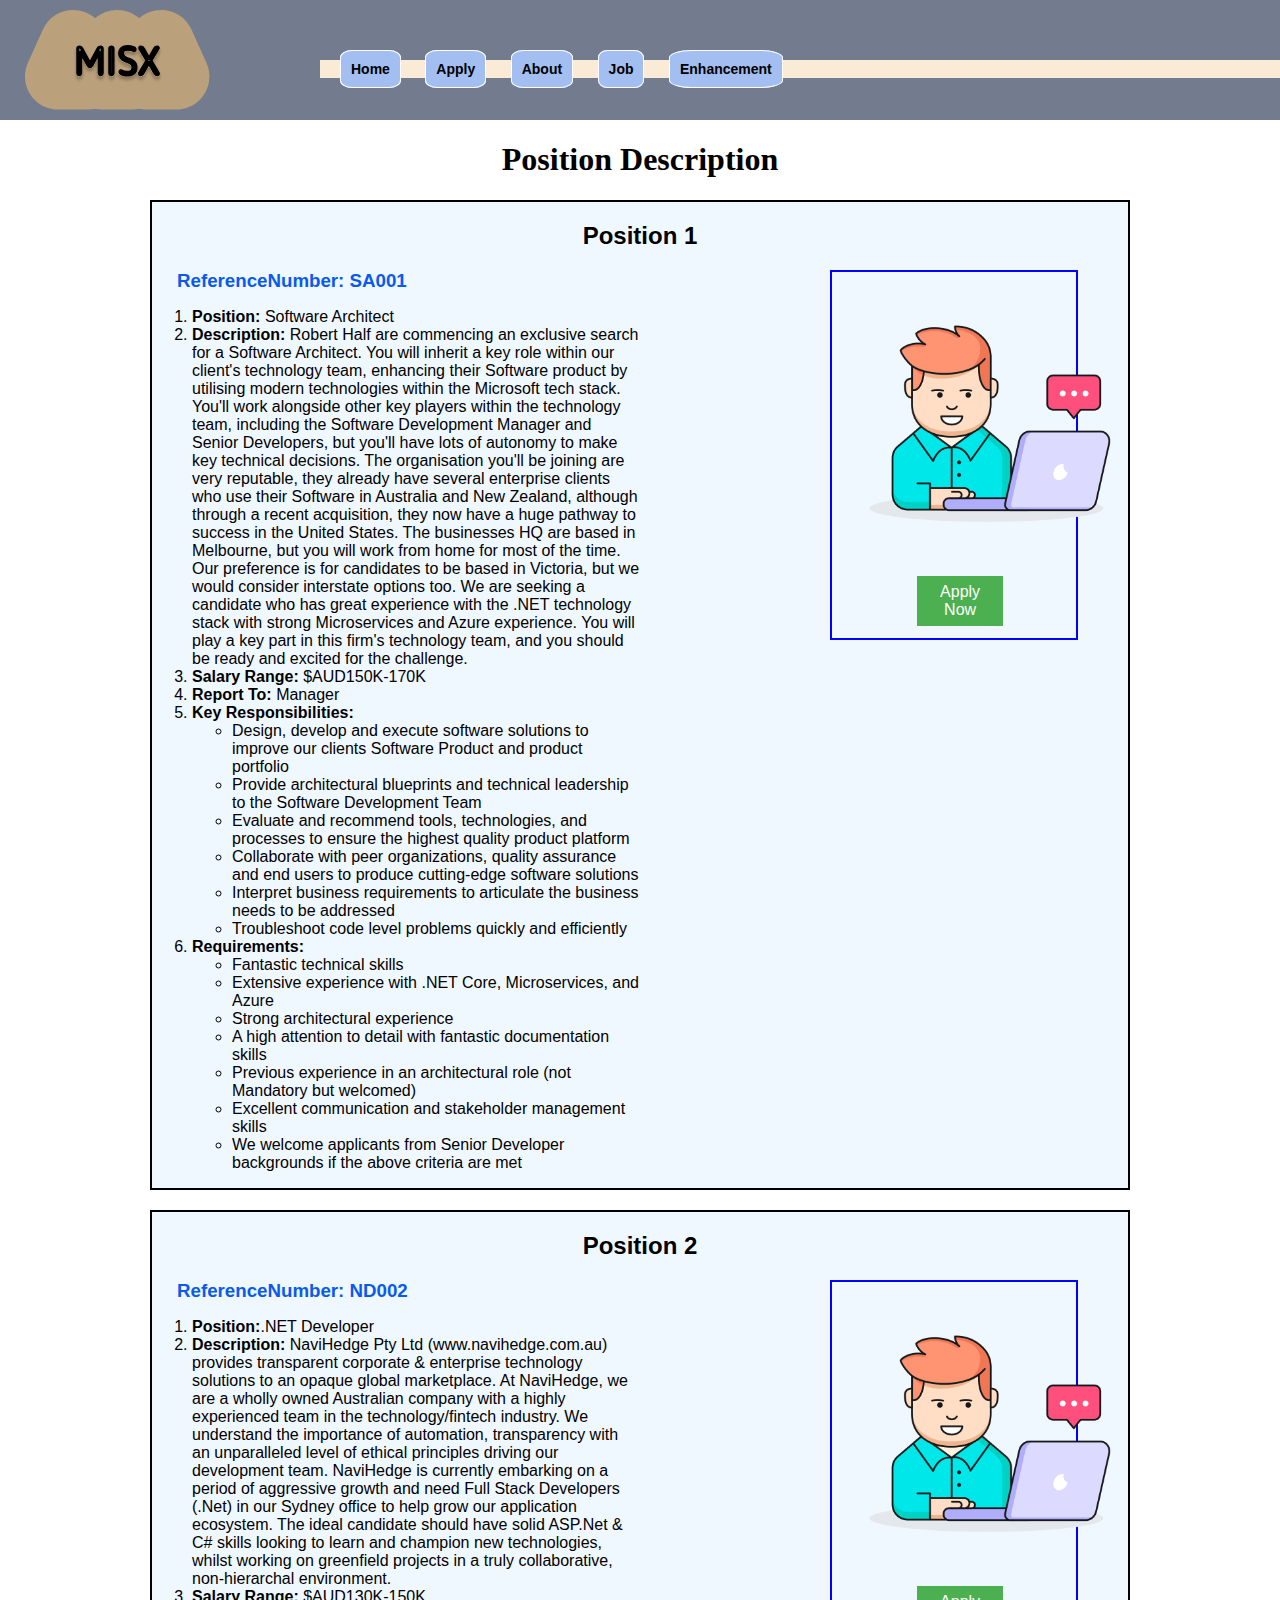
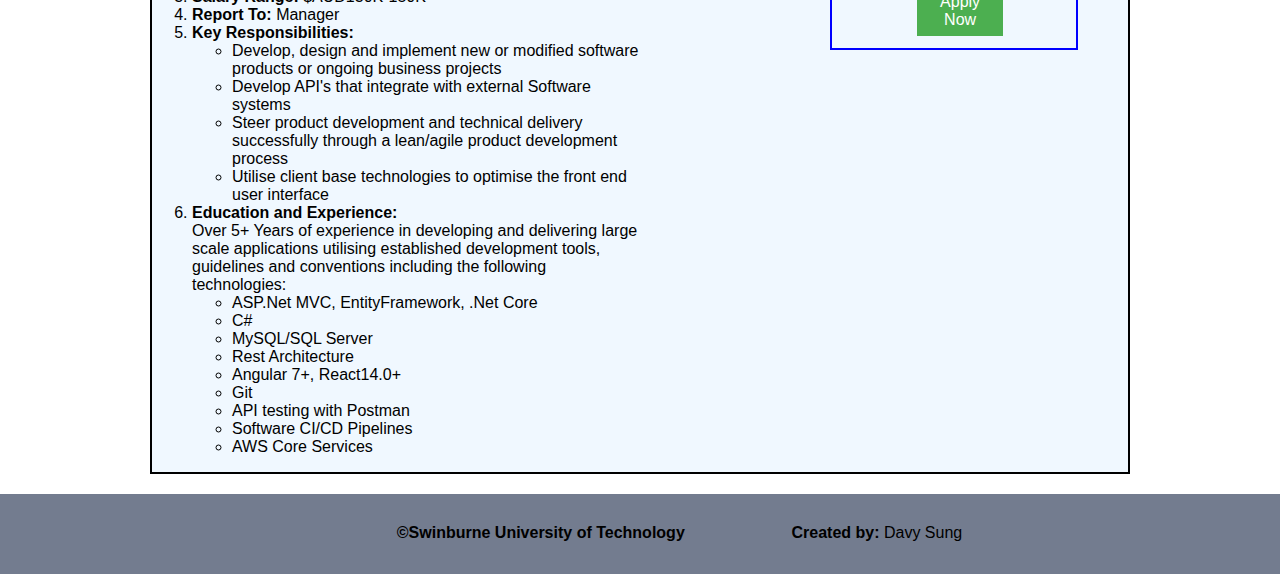
<file: jobs.html>
<!DOCTYPE html>
<html lang="en">
<head>
  <meta charset="utf-8" />
  <meta name="viewport" content="width=device-width, initial-scale=1.0" />
  <meta name="description" content="Demonstrate each job position" />
  <meta name="keywords" content="Job Description, Software Architect, .NET Developer" />
  <meta name="author" content="Davy Sung"  />
  
  <title>Job Description</title>
  
  <!-- References to external CSS files -->
  <link href="styles/style.css" rel="stylesheet" />
  <script src="scripts/jobs.js"></script>

</head>

<body>
    <header>
        <nav>
          <div class="logo">
            <a href="index.html"><svg width="235" height="100" viewBox="0 0 235 127" fill="none" xmlns="http://www.w3.org/2000/svg">
                <path d="M145.106 125.434C147.967 126.045 150.955 126.369 154.048 126.369H192.165C222.64 126.369 242.97 94.9315 230.468 67.1389L211.41 24.7703C199.133 -2.5211 164.981 -7.26069 145.106 10.5516C129.409 -3.51719 104.804 -3.51719 89.1063 10.5516C69.2318 -7.26068 35.0794 -2.52111 22.8031 24.7703L3.74476 67.1389C-8.75699 94.9315 11.5731 126.369 42.048 126.369H80.1647C83.2576 126.369 86.2461 126.045 89.1064 125.434C91.9666 126.045 94.9551 126.369 98.048 126.369H136.165C139.258 126.369 142.246 126.045 145.106 125.434Z" fill="#EFBB6D" fill-opacity="0.58"/>
                <g filter="url(#filter0_d)">
                <path d="M70.2 81.472C69.848 81.824 69.416 82 68.904 82C68.392 82 67.96 81.824 67.608 81.472C67.256 81.088 67.08 80.64 67.08 80.128V48.928C67.08 48.384 67.256 47.92 67.608 47.536C67.992 47.152 68.456 46.96 69 46.96C70.312 46.96 71.288 47.536 71.928 48.688L82.44 68.032C82.44 68.064 82.472 68.08 82.536 68.08C82.568 68.08 82.584 68.064 82.584 68.032L93.096 48.736C93.704 47.552 94.696 46.96 96.072 46.96C96.616 46.96 97.08 47.168 97.464 47.584C97.88 47.968 98.088 48.432 98.088 48.976V80.08C98.088 80.592 97.896 81.04 97.512 81.424C97.16 81.808 96.712 82 96.168 82C95.624 82 95.16 81.808 94.776 81.424C94.424 81.04 94.248 80.592 94.248 80.08V53.44C94.248 53.408 94.232 53.392 94.2 53.392C94.168 53.392 94.152 53.408 94.152 53.44L85.176 70C84.6 71.056 83.72 71.584 82.536 71.584C81.352 71.584 80.472 71.056 79.896 70L70.872 53.44C70.872 53.408 70.856 53.392 70.824 53.392C70.792 53.392 70.776 53.408 70.776 53.44V80.128C70.776 80.64 70.584 81.088 70.2 81.472ZM111.212 81.424C110.828 81.808 110.348 82 109.772 82C109.196 82 108.7 81.808 108.284 81.424C107.9 81.008 107.708 80.512 107.708 79.936V49.024C107.708 48.448 107.9 47.968 108.284 47.584C108.7 47.168 109.196 46.96 109.772 46.96C110.348 46.96 110.828 47.168 111.212 47.584C111.628 47.968 111.836 48.448 111.836 49.024V79.936C111.836 80.512 111.628 81.008 111.212 81.424ZM130.191 65.536C123.567 63.296 120.255 59.792 120.255 55.024C120.255 52.336 121.119 50.24 122.847 48.736C124.575 47.232 126.991 46.48 130.095 46.48C132.975 46.48 135.647 46.912 138.111 47.776C138.623 47.968 139.039 48.304 139.359 48.784C139.679 49.232 139.839 49.744 139.839 50.32C139.839 50.736 139.663 51.056 139.311 51.28C138.959 51.472 138.591 51.488 138.207 51.328C135.615 50.176 133.007 49.6 130.383 49.6C128.463 49.6 126.911 50.048 125.727 50.944C124.575 51.84 123.999 53.2 123.999 55.024C123.999 58.16 126.095 60.432 130.287 61.84C134.255 63.152 137.039 64.656 138.639 66.352C140.239 68.048 141.039 70.224 141.039 72.88C141.039 76.016 140.095 78.4 138.207 80.032C136.319 81.664 133.551 82.48 129.903 82.48C127.151 82.48 124.671 81.984 122.463 80.992C121.343 80.48 120.783 79.584 120.783 78.304C120.783 77.888 120.959 77.584 121.311 77.392C121.663 77.2 122.015 77.2 122.367 77.392C124.543 78.64 126.959 79.264 129.615 79.264C134.671 79.264 137.199 77.136 137.199 72.88C137.199 71.152 136.655 69.712 135.567 68.56C134.479 67.408 132.687 66.4 130.191 65.536ZM146.677 82C146.197 82 145.829 81.792 145.573 81.376C145.349 80.96 145.349 80.544 145.573 80.128L154.789 64.624C154.981 64.368 154.981 64.128 154.789 63.904L145.861 48.88C145.637 48.432 145.637 48 145.861 47.584C146.085 47.168 146.437 46.96 146.917 46.96C147.621 46.96 148.277 47.136 148.885 47.488C149.493 47.808 149.957 48.272 150.277 48.88L157.429 61.552H157.477H157.573L164.773 48.832C165.509 47.584 166.581 46.96 167.989 46.96C168.469 46.96 168.821 47.168 169.045 47.584C169.301 48 169.301 48.416 169.045 48.832L160.069 63.904C159.909 64.128 159.909 64.368 160.069 64.624L169.237 80.08C169.525 80.528 169.541 80.96 169.285 81.376C169.029 81.792 168.645 82 168.133 82C167.461 82 166.821 81.824 166.213 81.472C165.605 81.12 165.125 80.64 164.773 80.032L157.429 66.976C157.429 66.944 157.413 66.928 157.381 66.928C157.317 66.928 157.285 66.944 157.285 66.976L149.941 80.08C149.237 81.36 148.149 82 146.677 82Z" fill="#63A6E3" fill-opacity="0.56" shape-rendering="crispEdges"/>
                <path d="M70.2 81.472L68.7858 80.0578L68.7858 80.0578L70.2 81.472ZM67.608 81.472L66.1337 82.8234C66.1533 82.8448 66.1733 82.8657 66.1938 82.8862L67.608 81.472ZM67.608 47.536L66.1938 46.1218C66.1733 46.1423 66.1533 46.1632 66.1337 46.1845L67.608 47.536ZM71.928 48.688L73.6853 47.733C73.6823 47.7276 73.6793 47.7221 73.6763 47.7167L71.928 48.688ZM82.44 68.032H84.44C84.44 67.6984 84.3566 67.3701 84.1973 67.077L82.44 68.032ZM82.584 68.032L80.8277 67.0752C80.6678 67.3688 80.584 67.6977 80.584 68.032H82.584ZM93.096 48.736L94.8523 49.6928C94.8601 49.6785 94.8677 49.6641 94.8751 49.6496L93.096 48.736ZM97.464 47.584L95.9944 48.9406C96.0306 48.9797 96.0683 49.0174 96.1074 49.0536L97.464 47.584ZM97.512 81.424L96.0978 80.0098C96.0773 80.0303 96.0573 80.0512 96.0377 80.0725L97.512 81.424ZM94.776 81.424L93.3017 82.7755C93.3213 82.7968 93.3413 82.8177 93.3618 82.8382L94.776 81.424ZM94.152 53.44L95.9103 54.3931C96.0689 54.1004 96.152 53.7728 96.152 53.44H94.152ZM85.176 70L86.9318 70.9577L86.9343 70.9531L85.176 70ZM79.896 70L78.1398 70.957L78.1402 70.9577L79.896 70ZM70.872 53.44H68.872C68.872 53.7744 68.9558 54.1034 69.1158 54.397L70.872 53.44ZM68.7858 80.0578C68.7839 80.0597 68.7897 80.0537 68.8038 80.0441C68.8182 80.0344 68.8366 80.0243 68.8574 80.0158C68.8782 80.0074 68.8955 80.0029 68.9064 80.0009C68.917 79.9989 68.9171 80 68.904 80V84C69.9295 84 70.8753 83.6251 71.6142 82.8862L68.7858 80.0578ZM68.904 80C68.8909 80 68.891 79.9989 68.9016 80.0009C68.9125 80.0029 68.9298 80.0074 68.9506 80.0158C68.9714 80.0243 68.9898 80.0344 69.0042 80.0441C69.0183 80.0536 69.0241 80.0597 69.0222 80.0578L66.1938 82.8862C66.9327 83.6251 67.8785 84 68.904 84V80ZM69.0823 80.1206C69.0693 80.1064 69.0651 80.0995 69.0657 80.1004C69.0659 80.1007 69.0669 80.1024 69.0685 80.1054C69.07 80.1084 69.0718 80.1123 69.0735 80.1167C69.0752 80.1211 69.0767 80.1256 69.0779 80.1297C69.0791 80.1339 69.0798 80.1372 69.0802 80.1393C69.0811 80.144 69.08 80.1409 69.08 80.128H65.08C65.08 81.15 65.4501 82.0777 66.1337 82.8234L69.0823 80.1206ZM69.08 80.128V48.928H65.08V80.128H69.08ZM69.08 48.928C69.08 48.9001 69.0822 48.8845 69.0832 48.879C69.0841 48.8738 69.0842 48.8754 69.082 48.8813C69.0797 48.8873 69.0769 48.8928 69.0748 48.8961C69.0728 48.8993 69.0742 48.8963 69.0823 48.8874L66.1337 46.1845C65.4274 46.955 65.08 47.908 65.08 48.928H69.08ZM69.0222 48.9502C69.0344 48.938 69.0389 48.9356 69.0348 48.9384C69.0329 48.9397 69.0295 48.9419 69.0248 48.9444C69.02 48.947 69.0146 48.9496 69.0087 48.952C69.0028 48.9545 68.9971 48.9564 68.9921 48.958C68.987 48.9595 68.9833 48.9603 68.9812 48.9607C68.9767 48.9615 68.9821 48.96 69 48.96V44.96C67.9266 44.96 66.9536 45.362 66.1938 46.1218L69.0222 48.9502ZM69 48.96C69.3556 48.96 69.5652 49.0352 69.6995 49.1144C69.8343 49.1939 70.004 49.343 70.1797 49.6593L73.6763 47.7167C73.212 46.881 72.5737 46.1661 71.7325 45.6696C70.8908 45.1728 69.9564 44.96 69 44.96V48.96ZM70.1707 49.643L80.6827 68.987L84.1973 67.077L73.6853 47.733L70.1707 49.643ZM80.44 68.032C80.44 68.39 80.5352 68.7924 80.7819 69.1624C81.0202 69.5199 81.3243 69.7342 81.5696 69.8569C82.0035 70.0738 82.4019 70.08 82.536 70.08V66.08C82.6061 66.08 82.9565 66.0782 83.3584 66.2791C83.5877 66.3938 83.8798 66.5981 84.1101 66.9436C84.3488 67.3016 84.44 67.69 84.44 68.032H80.44ZM82.536 70.08C82.8603 70.08 83.4708 69.9976 83.9862 69.4822C84.5016 68.9669 84.584 68.3563 84.584 68.032H80.584C80.584 67.7397 80.6584 67.1531 81.1578 66.6538C81.6572 66.1544 82.2437 66.08 82.536 66.08V70.08ZM84.3403 68.9888L94.8523 49.6928L91.3397 47.7792L80.8277 67.0752L84.3403 68.9888ZM94.8751 49.6496C95.0346 49.3391 95.1932 49.1976 95.3209 49.1214C95.4524 49.043 95.6755 48.96 96.072 48.96V44.96C95.0925 44.96 94.1316 45.173 93.2711 45.6866C92.4068 46.2024 91.7654 46.9489 91.3169 47.8224L94.8751 49.6496ZM96.072 48.96C96.0799 48.96 96.0751 48.9607 96.0608 48.9577C96.0461 48.9547 96.0282 48.9492 96.0099 48.941C95.9917 48.9329 95.9801 48.9251 95.9756 48.9219C95.9716 48.9189 95.9784 48.9232 95.9944 48.9406L98.9336 46.2274C98.1884 45.4201 97.1994 44.96 96.072 44.96V48.96ZM96.1074 49.0536C96.1248 49.0696 96.1291 49.0764 96.1261 49.0724C96.1229 49.0679 96.1151 49.0563 96.107 49.0381C96.0988 49.0198 96.0933 49.0019 96.0903 48.9872C96.0873 48.9729 96.088 48.9681 96.088 48.976H100.088C100.088 47.8486 99.6279 46.8596 98.8206 46.1144L96.1074 49.0536ZM96.088 48.976V80.08H100.088V48.976H96.088ZM96.088 80.08C96.088 80.0823 96.0879 80.0747 96.0908 80.0598C96.0939 80.0446 96.0989 80.028 96.1057 80.0122C96.1124 79.9965 96.1183 79.9875 96.1196 79.9856C96.1207 79.984 96.1151 79.9925 96.0978 80.0098L98.9262 82.8382C99.66 82.1044 100.088 81.1571 100.088 80.08H96.088ZM96.0377 80.0725C96.0368 80.0735 96.0444 80.0652 96.0614 80.0529C96.0787 80.0405 96.1002 80.028 96.1242 80.0177C96.1479 80.0075 96.1671 80.0026 96.178 80.0004C96.1883 79.9984 96.1861 80 96.168 80V84C97.2445 84 98.2369 83.593 98.9863 82.7755L96.0377 80.0725ZM96.168 80C96.1501 80 96.1447 79.9985 96.1492 79.9993C96.1513 79.9997 96.155 80.0005 96.1601 80.002C96.1651 80.0036 96.1708 80.0055 96.1767 80.008C96.1826 80.0104 96.1881 80.013 96.1928 80.0156C96.1975 80.0181 96.2009 80.0203 96.2028 80.0216C96.2069 80.0244 96.2024 80.022 96.1902 80.0098L93.3618 82.8382C94.1216 83.598 95.0946 84 96.168 84V80ZM96.2503 80.0725C96.2373 80.0584 96.2331 80.0515 96.2337 80.0523C96.2339 80.0527 96.2349 80.0544 96.2365 80.0574C96.238 80.0604 96.2398 80.0643 96.2415 80.0687C96.2432 80.0731 96.2447 80.0776 96.2459 80.0817C96.2471 80.0859 96.2478 80.0892 96.2482 80.0913C96.2491 80.096 96.248 80.0929 96.248 80.08H92.248C92.248 81.102 92.6181 82.0297 93.3017 82.7755L96.2503 80.0725ZM96.248 80.08V53.44H92.248V80.08H96.248ZM96.248 53.44C96.248 53.1157 96.1656 52.5051 95.6502 51.9898C95.1349 51.4744 94.5243 51.392 94.2 51.392V55.392C93.9077 55.392 93.3211 55.3176 92.8218 54.8182C92.3224 54.3189 92.248 53.7323 92.248 53.44H96.248ZM94.2 51.392C93.8757 51.392 93.2651 51.4744 92.7498 51.9898C92.2344 52.5051 92.152 53.1157 92.152 53.44H96.152C96.152 53.7323 96.0776 54.3189 95.5782 54.8182C95.0789 55.3176 94.4923 55.392 94.2 55.392V51.392ZM92.3937 52.4869L83.4177 69.0469L86.9343 70.9531L95.9103 54.3931L92.3937 52.4869ZM83.4202 69.0423C83.2731 69.312 83.1406 69.4216 83.055 69.473C82.9711 69.5234 82.8222 69.584 82.536 69.584V73.584C83.4338 73.584 84.3169 73.3806 85.113 72.903C85.9074 72.4264 86.5029 71.744 86.9318 70.9577L83.4202 69.0423ZM82.536 69.584C82.2498 69.584 82.1009 69.5234 82.017 69.473C81.9314 69.4216 81.7989 69.312 81.6518 69.0423L78.1402 70.9577C78.5691 71.744 79.1646 72.4264 79.959 72.903C80.7551 73.3806 81.6382 73.584 82.536 73.584V69.584ZM81.6522 69.043L72.6282 52.483L69.1158 54.397L78.1398 70.957L81.6522 69.043ZM72.872 53.44C72.872 53.1157 72.7896 52.5051 72.2742 51.9898C71.7588 51.4744 71.1483 51.392 70.824 51.392V55.392C70.5317 55.392 69.9452 55.3176 69.4458 54.8182C68.9464 54.3189 68.872 53.7323 68.872 53.44H72.872ZM70.824 51.392C70.4997 51.392 69.8892 51.4744 69.3738 51.9898C68.8584 52.5051 68.776 53.1157 68.776 53.44H72.776C72.776 53.7323 72.7016 54.3189 72.2022 54.8182C71.7028 55.3176 71.1163 55.392 70.824 55.392V51.392ZM68.776 53.44V80.128H72.776V53.44H68.776ZM68.776 80.128C68.776 80.1303 68.7759 80.1227 68.7788 80.1078C68.7819 80.0926 68.7869 80.076 68.7937 80.0602C68.8004 80.0445 68.8063 80.0355 68.8076 80.0336C68.8087 80.032 68.8031 80.0405 68.7858 80.0578L71.6142 82.8862C72.348 82.1524 72.776 81.2051 72.776 80.128H68.776ZM111.212 81.424L109.797 80.0098L109.797 80.0098L111.212 81.424ZM108.284 81.424L106.814 82.7806C106.85 82.8197 106.888 82.8574 106.927 82.8936L108.284 81.424ZM108.284 47.584L109.698 48.9982L109.698 48.9982L108.284 47.584ZM111.212 47.584L109.742 48.9406C109.778 48.9797 109.816 49.0174 109.855 49.0536L111.212 47.584ZM109.797 80.0098C109.79 80.0169 109.79 80.0162 109.796 80.0119C109.799 80.0099 109.803 80.0076 109.808 80.0052C109.812 80.0028 109.817 80.0007 109.821 79.999C109.83 79.9955 109.833 79.9953 109.828 79.9963C109.822 79.9973 109.804 80 109.772 80V84C110.842 84 111.842 83.6218 112.626 82.8382L109.797 80.0098ZM109.772 80C109.739 80 109.718 79.9973 109.707 79.9953C109.696 79.9934 109.691 79.9915 109.689 79.9909C109.688 79.9902 109.685 79.9889 109.678 79.985C109.672 79.981 109.659 79.9721 109.64 79.9544L106.927 82.8936C107.719 83.6252 108.702 84 109.772 84V80ZM109.753 80.0674C109.735 80.0483 109.726 80.0353 109.722 80.029C109.719 80.0229 109.717 80.0196 109.717 80.018C109.716 80.0164 109.714 80.0112 109.712 80.0004C109.71 79.9893 109.708 79.9685 109.708 79.936H105.708C105.708 81.0051 106.082 81.988 106.814 82.7806L109.753 80.0674ZM109.708 79.936V49.024H105.708V79.936H109.708ZM109.708 49.024C109.708 48.9913 109.71 48.9735 109.711 48.9678C109.712 48.9625 109.712 48.9658 109.708 48.9748C109.707 48.9789 109.705 48.9834 109.702 48.988C109.7 48.9925 109.698 48.9964 109.696 48.9994C109.691 49.0059 109.691 49.0053 109.698 48.9982L106.869 46.1698C106.086 46.9534 105.708 47.9533 105.708 49.024H109.708ZM109.698 48.9982C109.72 48.976 109.734 48.9654 109.74 48.9616C109.745 48.958 109.745 48.9586 109.741 48.9604C109.737 48.9622 109.734 48.9627 109.735 48.9624C109.737 48.962 109.748 48.96 109.772 48.96V44.96C108.652 44.96 107.651 45.3877 106.869 46.1698L109.698 48.9982ZM109.772 48.96C109.795 48.96 109.803 48.9621 109.799 48.9613C109.795 48.9604 109.783 48.9576 109.768 48.9511C109.753 48.9446 109.741 48.9374 109.735 48.9324C109.728 48.9276 109.731 48.9285 109.742 48.9406L112.681 46.2274C111.911 45.3932 110.895 44.96 109.772 44.96V48.96ZM109.855 49.0536C109.867 49.0647 109.868 49.0676 109.863 49.061C109.858 49.054 109.851 49.0423 109.844 49.0272C109.838 49.0122 109.835 49.0009 109.834 48.9965C109.833 48.9926 109.836 49.0007 109.836 49.024H113.836C113.836 47.9009 113.402 46.8844 112.568 46.1144L109.855 49.0536ZM109.836 49.024V79.936H113.836V49.024H109.836ZM109.836 79.936C109.836 79.9591 109.833 79.9702 109.833 79.972C109.833 79.9735 109.833 79.9709 109.835 79.9665C109.837 79.9623 109.837 79.9624 109.834 79.9676C109.83 79.9732 109.819 79.9876 109.797 80.0098L112.626 82.8382C113.408 82.0561 113.836 81.055 113.836 79.936H109.836ZM130.191 65.536L130.845 63.646C130.841 63.6445 130.836 63.6429 130.832 63.6414L130.191 65.536ZM138.111 47.776L138.813 45.9033C138.8 45.8983 138.786 45.8934 138.773 45.8887L138.111 47.776ZM139.359 48.784L137.695 49.8934C137.707 49.9113 137.719 49.929 137.732 49.9465L139.359 48.784ZM139.311 51.28L140.269 53.0358C140.308 53.0143 140.347 52.9914 140.385 52.9673L139.311 51.28ZM138.207 51.328L137.395 53.1556C137.409 53.162 137.423 53.1681 137.438 53.1741L138.207 51.328ZM125.727 50.944L124.52 49.3492C124.513 49.3545 124.506 49.3599 124.499 49.3653L125.727 50.944ZM130.287 61.84L129.65 63.7359L129.659 63.7389L130.287 61.84ZM138.207 80.032L136.899 78.5189L136.899 78.5189L138.207 80.032ZM122.463 80.992L121.631 82.811L121.643 82.8163L122.463 80.992ZM121.311 77.392L122.269 79.1478L122.269 79.1478L121.311 77.392ZM122.367 77.392L123.362 75.6571C123.35 75.65 123.337 75.643 123.325 75.6362L122.367 77.392ZM135.567 68.56L134.113 69.9332L134.113 69.9332L135.567 68.56ZM130.832 63.6414C127.699 62.5821 125.546 61.286 124.192 59.8542C122.883 58.4688 122.255 56.8907 122.255 55.024H118.255C118.255 57.9253 119.283 60.4832 121.286 62.6018C123.244 64.674 126.059 66.2499 129.55 67.4306L130.832 63.6414ZM122.255 55.024C122.255 52.804 122.945 51.3017 124.16 50.2446L121.534 47.2274C119.293 49.1783 118.255 51.868 118.255 55.024H122.255ZM124.16 50.2446C125.412 49.1548 127.301 48.48 130.095 48.48V44.48C126.681 44.48 123.738 45.3092 121.534 47.2274L124.16 50.2446ZM130.095 48.48C132.773 48.48 135.219 48.8812 137.449 49.6633L138.773 45.8887C136.075 44.9428 133.177 44.48 130.095 44.48V48.48ZM137.409 49.6487C137.506 49.685 137.594 49.742 137.695 49.8934L141.023 47.6746C140.484 46.866 139.74 46.251 138.813 45.9033L137.409 49.6487ZM137.732 49.9465C137.798 50.039 137.839 50.1403 137.839 50.32H141.839C141.839 49.3477 141.56 48.425 140.986 47.6215L137.732 49.9465ZM137.839 50.32C137.839 50.2385 137.859 50.0824 137.955 49.9082C138.05 49.7341 138.171 49.635 138.237 49.5927L140.385 52.9673C141.312 52.3775 141.839 51.4223 141.839 50.32H137.839ZM138.353 49.5242C138.421 49.4872 138.537 49.4443 138.684 49.4379C138.829 49.4316 138.933 49.4637 138.976 49.4818L137.438 53.1741C138.357 53.5572 139.362 53.5305 140.269 53.0358L138.353 49.5242ZM139.019 49.5004C136.193 48.244 133.309 47.6 130.383 47.6V51.6C132.705 51.6 135.037 52.108 137.395 53.1556L139.019 49.5004ZM130.383 47.6C128.156 47.6 126.142 48.1221 124.52 49.3492L126.934 52.5388C127.68 51.9739 128.77 51.6 130.383 51.6V47.6ZM124.499 49.3653C122.74 50.7336 121.999 52.7527 121.999 55.024H125.999C125.999 53.6473 126.41 52.9464 126.955 52.5227L124.499 49.3653ZM121.999 55.024C121.999 57.0865 122.707 58.9248 124.101 60.4361C125.454 61.9028 127.364 62.9681 129.65 63.7359L130.924 59.9441C129.018 59.3039 127.784 58.5292 127.041 57.7239C126.339 56.9632 125.999 56.0975 125.999 55.024H121.999ZM129.659 63.7389C133.525 65.0173 135.928 66.3927 137.184 67.7244L140.094 64.9796C138.15 62.9193 134.985 61.2867 130.915 59.9411L129.659 63.7389ZM137.184 67.7244C138.385 68.9971 139.039 70.6578 139.039 72.88H143.039C143.039 69.7902 142.093 67.0989 140.094 64.9796L137.184 67.7244ZM139.039 72.88C139.039 75.596 138.239 77.3608 136.899 78.5189L139.515 81.5451C141.951 79.4392 143.039 76.436 143.039 72.88H139.039ZM136.899 78.5189C135.51 79.7193 133.288 80.48 129.903 80.48V84.48C133.814 84.48 137.128 83.6087 139.515 81.5451L136.899 78.5189ZM129.903 80.48C127.395 80.48 125.2 80.029 123.283 79.1677L121.643 82.8163C124.142 83.939 126.907 84.48 129.903 84.48V80.48ZM123.295 79.1731C123.03 79.0523 122.939 78.9397 122.899 78.876C122.856 78.8073 122.783 78.6488 122.783 78.304H118.783C118.783 79.2392 118.99 80.1687 119.507 80.996C120.027 81.8283 120.776 82.4197 121.631 82.8109L123.295 79.1731ZM122.783 78.304C122.783 78.3827 122.764 78.5617 122.646 78.7661C122.525 78.9744 122.368 79.0935 122.269 79.1478L120.353 75.6362C119.902 75.8825 119.481 76.2496 119.184 76.7619C118.89 77.2703 118.783 77.8093 118.783 78.304H122.783ZM122.269 79.1478C122.192 79.1895 122.042 79.248 121.839 79.248C121.636 79.248 121.486 79.1895 121.409 79.1478L123.325 75.6362C122.376 75.1186 121.302 75.1186 120.353 75.6362L122.269 79.1478ZM121.372 79.1269C123.869 80.5589 126.631 81.264 129.615 81.264V77.264C127.287 77.264 125.217 76.7211 123.362 75.6571L121.372 79.1269ZM129.615 81.264C132.375 81.264 134.818 80.6903 136.591 79.1981C138.43 77.6503 139.199 75.4153 139.199 72.88H135.199C135.199 74.6007 134.704 75.5577 134.015 76.1379C133.26 76.7737 131.911 77.264 129.615 77.264V81.264ZM139.199 72.88C139.199 70.6918 138.493 68.7451 137.021 67.1868L134.113 69.9332C134.817 70.6789 135.199 71.6122 135.199 72.88H139.199ZM137.021 67.1868C135.611 65.6938 133.467 64.5536 130.845 63.646L129.537 67.426C131.907 68.2464 133.347 69.1222 134.113 69.9332L137.021 67.1868ZM145.573 81.376L143.812 82.3242C143.83 82.3581 143.85 82.3914 143.87 82.4242L145.573 81.376ZM145.573 80.128L143.854 79.1061C143.839 79.1303 143.826 79.1549 143.812 79.1798L145.573 80.128ZM154.789 64.624L153.189 63.424C153.146 63.4812 153.106 63.5406 153.07 63.6021L154.789 64.624ZM154.789 63.904L153.07 64.9257C153.129 65.0246 153.196 65.1182 153.271 65.2056L154.789 63.904ZM145.861 48.88L144.072 49.7744C144.094 49.8177 144.117 49.8601 144.142 49.9017L145.861 48.88ZM145.861 47.584L147.622 48.5322L147.622 48.5322L145.861 47.584ZM148.885 47.488L147.883 49.2189C147.906 49.2323 147.93 49.2453 147.954 49.2578L148.885 47.488ZM150.277 48.88L148.507 49.8115C148.516 49.8288 148.526 49.846 148.535 49.863L150.277 48.88ZM157.429 61.552L155.687 62.535C156.042 63.1634 156.708 63.552 157.429 63.552V61.552ZM157.573 61.552V63.552C158.294 63.552 158.959 63.1643 159.314 62.5372L157.573 61.552ZM164.773 48.832L163.05 47.816C163.044 47.8262 163.038 47.8365 163.033 47.8468L164.773 48.832ZM169.045 47.584L167.284 48.5322C167.302 48.5661 167.322 48.5994 167.342 48.6322L169.045 47.584ZM169.045 48.832L167.342 47.7838C167.337 47.792 167.332 47.8003 167.327 47.8086L169.045 48.832ZM160.069 63.904L161.697 65.0665C161.729 65.0214 161.759 64.975 161.787 64.9274L160.069 63.904ZM160.069 64.624L161.789 63.6037C161.781 63.5903 161.773 63.5771 161.765 63.564L160.069 64.624ZM169.237 80.08L167.517 81.1003C167.529 81.121 167.542 81.1414 167.555 81.1615L169.237 80.08ZM169.285 81.376L167.582 80.3278L169.285 81.376ZM166.213 81.472L167.215 79.7411L167.215 79.7411L166.213 81.472ZM164.773 80.032L163.03 81.0125C163.034 81.0197 163.038 81.0269 163.042 81.0341L164.773 80.032ZM157.429 66.976H155.429C155.429 67.3195 155.518 67.6572 155.686 67.9565L157.429 66.976ZM157.285 66.976L159.03 67.9538C159.197 67.6551 159.285 67.3184 159.285 66.976H157.285ZM149.941 80.08L148.196 79.1022C148.194 79.1069 148.191 79.1115 148.189 79.1162L149.941 80.08ZM146.677 80C146.735 80 146.87 80.0153 147.025 80.1029C147.179 80.1896 147.255 80.2929 147.276 80.3278L143.87 82.4242C144.482 83.4189 145.488 84 146.677 84V80ZM147.334 80.4278C147.357 80.4712 147.405 80.5864 147.405 80.752C147.405 80.9176 147.357 81.0328 147.334 81.0762L143.812 79.1798C143.269 80.1878 143.269 81.3162 143.812 82.3242L147.334 80.4278ZM147.292 81.1499L156.508 65.6459L153.07 63.6021L143.854 79.1061L147.292 81.1499ZM156.389 65.824C156.659 65.4644 156.933 64.9289 156.933 64.252C156.933 63.552 156.64 62.9906 156.308 62.6024L153.271 65.2056C153.13 65.0414 152.933 64.712 152.933 64.252C152.933 63.8151 153.111 63.5276 153.189 63.424L156.389 65.824ZM156.508 62.8823L147.58 47.8583L144.142 49.9017L153.07 64.9257L156.508 62.8823ZM147.65 47.9856C147.655 47.995 147.693 48.0795 147.693 48.22C147.693 48.3653 147.652 48.4767 147.622 48.5322L144.1 46.6358C143.546 47.6644 143.578 48.7856 144.072 49.7744L147.65 47.9856ZM147.622 48.5322C147.589 48.5942 147.494 48.7292 147.311 48.8379C147.128 48.9455 146.972 48.96 146.917 48.96V44.96C146.382 44.96 145.81 45.0785 145.276 45.3941C144.74 45.7108 144.358 46.1578 144.1 46.6358L147.622 48.5322ZM146.917 48.96C147.27 48.96 147.58 49.0435 147.883 49.2189L149.887 45.7571C148.974 45.2285 147.972 44.96 146.917 44.96V48.96ZM147.954 49.2578C148.204 49.3895 148.376 49.5612 148.507 49.8115L152.047 47.9485C151.539 46.9827 150.782 46.2265 149.817 45.7182L147.954 49.2578ZM148.535 49.863L155.687 62.535L159.171 60.569L152.019 47.897L148.535 49.863ZM157.429 63.552H157.477V59.552H157.429V63.552ZM157.477 63.552H157.573V59.552H157.477V63.552ZM159.314 62.5372L166.514 49.8172L163.033 47.8468L155.833 60.5668L159.314 62.5372ZM166.496 49.848C166.885 49.188 167.314 48.96 167.989 48.96V44.96C165.848 44.96 164.133 45.98 163.05 47.816L166.496 49.848ZM167.989 48.96C167.934 48.96 167.778 48.9455 167.596 48.8379C167.412 48.7292 167.318 48.5942 167.284 48.5322L170.806 46.6358C170.549 46.1578 170.166 45.7108 169.631 45.3941C169.096 45.0785 168.524 44.96 167.989 44.96V48.96ZM167.342 48.6322C167.31 48.5806 167.237 48.4304 167.237 48.208C167.237 47.9856 167.31 47.8354 167.342 47.7838L170.748 49.8802C171.036 49.4126 171.237 48.8464 171.237 48.208C171.237 47.5696 171.036 47.0034 170.748 46.5358L167.342 48.6322ZM167.327 47.8086L158.351 62.8806L161.787 64.9274L170.763 49.8554L167.327 47.8086ZM158.442 62.7415C158.156 63.141 157.949 63.6558 157.949 64.252C157.949 64.8325 158.145 65.3195 158.373 65.684L161.765 63.564C161.833 63.6725 161.949 63.9115 161.949 64.252C161.949 64.6082 161.822 64.891 161.697 65.0665L158.442 62.7415ZM158.349 65.6443L167.517 81.1003L170.957 79.0597L161.789 63.6037L158.349 65.6443ZM167.555 81.1615C167.55 81.1537 167.475 81.0306 167.466 80.814C167.458 80.5851 167.53 80.4113 167.582 80.3278L170.988 82.4242C171.296 81.9247 171.488 81.3269 171.464 80.666C171.44 80.0174 171.213 79.4543 170.919 78.9985L167.555 81.1615ZM167.582 80.3278C167.615 80.2735 167.701 80.1675 167.853 80.0854C168 80.0057 168.114 80 168.133 80V84C169.299 84 170.348 83.4655 170.988 82.4242L167.582 80.3278ZM168.133 80C167.829 80 167.533 79.9252 167.215 79.7411L165.211 83.2029C166.109 83.7228 167.093 84 168.133 84V80ZM167.215 79.7411C166.91 79.5642 166.681 79.3355 166.504 79.0299L163.042 81.0341C163.569 81.9445 164.301 82.6758 165.211 83.2029L167.215 79.7411ZM166.516 79.0515L159.172 65.9955L155.686 67.9565L163.03 81.0125L166.516 79.0515ZM159.429 66.976C159.429 66.6517 159.347 66.0411 158.831 65.5258C158.316 65.0104 157.705 64.928 157.381 64.928V68.928C157.089 68.928 156.502 68.8536 156.003 68.3542C155.504 67.8549 155.429 67.2683 155.429 66.976H159.429ZM157.381 64.928C157.247 64.928 156.849 64.9342 156.415 65.1511C156.169 65.2738 155.865 65.4881 155.627 65.8456C155.38 66.2156 155.285 66.618 155.285 66.976H159.285C159.285 67.318 159.194 67.7064 158.955 68.0644C158.725 68.4099 158.433 68.6142 158.204 68.7289C157.802 68.9298 157.451 68.928 157.381 68.928V64.928ZM155.54 65.9982L148.196 79.1022L151.686 81.0578L159.03 67.9538L155.54 65.9982ZM148.189 79.1162C147.982 79.4913 147.771 79.6855 147.583 79.7961C147.394 79.9072 147.116 80 146.677 80V84C147.71 84 148.712 83.7728 149.611 83.2439C150.511 82.7145 151.196 81.9487 151.694 81.0438L148.189 79.1162Z" fill="black"/>
                </g>
                <defs>
                <filter id="filter0_d" x="61.08" y="44.48" width="114.386" height="48" filterUnits="userSpaceOnUse" color-interpolation-filters="sRGB">
                <feFlood flood-opacity="0" result="BackgroundImageFix"/>
                <feColorMatrix in="SourceAlpha" type="matrix" values="0 0 0 0 0 0 0 0 0 0 0 0 0 0 0 0 0 0 127 0" result="hardAlpha"/>
                <feOffset dy="4"/>
                <feGaussianBlur stdDeviation="2"/>
                <feComposite in2="hardAlpha" operator="out"/>
                <feColorMatrix type="matrix" values="0 0 0 0 0 0 0 0 0 0 0 0 0 0 0 0 0 0 0.25 0"/>
                <feBlend mode="normal" in2="BackgroundImageFix" result="effect1_dropShadow"/>
                <feBlend mode="normal" in="SourceGraphic" in2="effect1_dropShadow" result="shape"/>
                </filter>
                </defs>
                </svg>
                </a> </div>
            <div class="navi">
            <a class="menu" href="index.html">Home</a> 
            <a class="menu" href="apply.html">Apply</a> 
            <a class="menu" href="about.html">About</a>
            <a class="menu" href="jobs.html">Job</a>
            <a class="menu" href="enhancements.html">Enhancement</a></div>
        </nav>
    </header>

    <h1>Position Description</h1>
    <article class="row">
        <h2>Position 1</h2>
        <section class="column" id="section1"> 
            <h3><strong>ReferenceNumber:</strong> SA001</h3>
           <ol>
            <li><strong>Position:</strong> Software Architect</li>
            <li><strong>Description:</strong> 
                Robert Half are commencing an exclusive search for a Software Architect. You will inherit a key role within our client's technology team, enhancing their Software product by utilising modern technologies within the Microsoft tech stack.

                You'll work alongside other key players within the technology team, including the Software Development Manager and Senior Developers, but you'll have lots of autonomy to make key technical decisions.
                
                The organisation you'll be joining are very reputable, they already have several enterprise clients who use their Software in Australia and New Zealand, although through a recent acquisition, they now have a huge pathway to success in the United States.
                
                The businesses HQ are based in Melbourne, but you will work from home for most of the time. Our preference is for candidates to be based in Victoria, but we would consider interstate options too.
                
                We are seeking a candidate who has great experience with the .NET technology stack with strong Microservices and Azure experience.
                
                You will play a key part in this firm's technology team, and you should be ready and excited for the challenge.</li>
            <li><strong>Salary Range:</strong> $AUD150K-170K</li>
            <li><strong>Report To:</strong> Manager</li>
            <li><strong>Key Responsibilities:</strong> 
            <ul>
                <li>Design, develop and execute software solutions to improve our clients Software Product and product portfolio</li>
                <li>Provide architectural blueprints and technical leadership to the Software Development Team</li>
                <li>Evaluate and recommend tools, technologies, and processes to ensure the highest quality product platform</li>
                <li>Collaborate with peer organizations, quality assurance and end users to produce cutting-edge software solutions</li>
                <li>Interpret business requirements to articulate the business needs to be addressed</li>
                <li>Troubleshoot code level problems quickly and efficiently</li>
            </ul></li><li><strong>Requirements:</strong>
            <ul>
                <li>Fantastic technical skills</li>
                <li>Extensive experience with .NET Core, Microservices, and Azure</li>
                <li>Strong architectural experience</li>
                <li>A high attention to detail with fantastic documentation skills</li>
                <li>Previous experience in an architectural role (not Mandatory but welcomed)</li>
                <li>Excellent communication and stakeholder management skills</li>
                 <li>We welcome applicants from Senior Developer backgrounds if the above criteria are met</li>
            </ul></li>
        </ol>
        
        </section>
        <form action="apply.html" id="submitForm">      
        <aside id="aside1">
            <img src="images/WorkFromHome.png" alt="work" width="300" height="300"/>
            <button type="submit" class="button" id="submit1" name="submit1" value="SA001">Apply Now</button>
        </aside></article>

        <article class="row">
            <h2>Position 2</h2>
        <section class="column" id="section2">
            <h3><strong>ReferenceNumber:</strong> ND002</h3>
            <ol>
            <li><strong>Position:</strong>.NET Developer</li>
            <li><strong>Description:</strong> 
                NaviHedge Pty Ltd (www.navihedge.com.au) provides transparent corporate & enterprise technology solutions to an opaque global marketplace.

                At NaviHedge, we are a wholly owned Australian company with a highly experienced team in the technology/fintech industry. We understand the importance of automation, transparency with an unparalleled level of ethical principles driving our development team.
                
                NaviHedge is currently embarking on a period of aggressive growth and need Full Stack Developers (.Net) in our Sydney office to help grow our application ecosystem. The ideal candidate should have solid ASP.Net & C# skills looking to learn and champion new technologies, whilst working on greenfield projects in a truly collaborative, non-hierarchal environment.
            </li>
            <li><strong>Salary Range:</strong> $AUD130K-150K</li>
            <li><strong>Report To:</strong> Manager</li>
            <li><strong>Key Responsibilities:</strong> 
                <ul>
                    <li>Develop, design and implement new or modified software products or ongoing business projects</li>
                    <li>Develop API's that integrate with external Software systems</li>
                    <li>Steer product development and technical delivery successfully through a lean/agile product development process</li>
                    <li>Utilise client base technologies to optimise the front end user interface</li>
                </ul>
            </li>
            <li><strong>Education and Experience:</strong> <br />
                Over 5+ Years of experience in developing and delivering large scale applications utilising established development tools, guidelines and conventions including the following technologies:
                <ul>
                    <li>ASP.Net MVC, EntityFramework, .Net Core</li>
                    <li>C#</li>
                    <li>MySQL/SQL Server</li>
                    <li>Rest Architecture</li>
                    <li>Angular 7+, React14.0+</li>
                    <li>Git</li>
                    <li>API testing with Postman</li>
                    <li>Software CI/CD Pipelines</li>
                    <li>AWS Core Services</li>
                    
                </ul>

            </li>
        </ol>
        </section>
        <aside id="aside2">
            <img src="images/WorkFromHome.png" alt="work" width="300" height="300"/>
            <button type="submit" class="button" id="submit2" name="submit2" value="ND002">Apply Now</button>
            
        </aside>
        </form>
    </article>



    <footer>
        <strong>&copy;<a href="http://www.swinburne.edu.au" >Swinburne University of Technology</a></strong>
        &nbsp;&nbsp;&nbsp;&nbsp;&nbsp;&nbsp;&nbsp;&nbsp;&nbsp;&nbsp;&nbsp;&nbsp;&nbsp;&nbsp;&nbsp;&nbsp;&nbsp;&nbsp;&nbsp;&nbsp;&nbsp;&nbsp;
        <strong>Created by:</strong><a href="mailto:103535521@student.html.edu.au" > Davy Sung</a> 
    </footer>
    
</body>

</html>
</file>
<file: styles/style.css>
/*
filename: Davy Sung
author: Davy Sung
created: 23/08/2021
last modified: 29/08/2021
description: This is for assignment1
*/

body{
    font-family: arial;
    margin:0;
    padding:0;
}

.navi{
  background-color: antiquewhite;
}

nav{
  background-color:rgba(3, 19, 53, 0.555);
  position:sticky;
  padding: 10px 0 10px 0;
}

#jobIllustration{
    max-width: 600px;
    max-height: 700px;
    padding:10% 20% 5% 4%;
    transition: 0.5s;
    position: relative;
    animation: mymove 3s 2;
    animation-delay: 2s;

}

@keyframes mymove {
  from {left: 0px;}
  to {left: 200px;}
}
#description{
    margin: 0 40% 0 20%;
    padding-bottom:30px; 
    font-size: 20px;
    font-weight: bold;
}
.menu{
  margin:0px 0 0 20px;
  border:1px solid white;
  background-color:hsl(219, 72%, 79%);
  text-decoration:none;
  color:black;
  text-align:center;
  font-weight:bold;
  font-size:14px;
  padding:10px;
  border-radius:20%;
}

.navi{
  width: 75%;
  margin: 50px 0 0 0;
  float:right;
}

.logo{
  max-height: 100px;
  max-width:200px;
  float: left;
  width: 25%;
}

a{
  text-decoration: none;
  color:black;
}
footer{
    background-color:rgba(3, 19, 53, 0.555);
    padding: 30px 20% 0 31%;
    width:49%;
    height:50px;
}

aside{
  width:25%;
  float:right;
  margin: 0 50px 0 0;
  border:2px solid blue;
}

.row{
  margin: 20px 150px 20px 150px;
  border: 2px solid black;
  background-color: aliceblue;
}

h1{
  text-align:center;
  font-family:Serif;
}

.column {
  float: left;
  width: 50%;
  
}
.content{
  background-image: url("images/bg4.jpeg");
  
}
h2{
  text-align:center;
}

#regform, #enhancementArt ,#enhancementArt2,#loginForm, #addUserForm{
  margin: 0 20% 10px 20%;
}
#eoi{
  margin: 0 20% 11.7% 20%;
}
.button {
  margin: 20px 0 0 0 ;
  text-align:center;
  padding:5px 5px;
  font-size: 16px;
  text-decoration: none;
  
}

#btnSubmit{
  
  background-color: white; 
  color: black; 
  border: 2px solid #4CAF50;
}
#btnReset {
  background-color: white; 
  color: black; 
  border: 2px solid #e7e7e7;
}
#btnback, #btnback2{
  background-color: rgb(0, 91, 175); 
  color: white; 
  border: 1px solid #555555;
  padding:0.5em;
}
#btnChange{
  background-color: #7555e7;
  color:white;
  border:6px white;
  padding:10em white;
  width:20px;
  height:50px;
}
#btnSubmitChange{
  background-color: #4CAF50;
  color:white;
  border:6px white;

  width:120px;
  height:40px;
}
#btnAddUser{ 
  background-color: #0041f3;
  color:white;
  border:6px white;
  margin-left:4em;
  width:120px;
  height:40px;
}

#userLink{ 
  background-color: #36c275;
  color:white;
  border:6px white;
  margin-left:4em;
  width:120px;
  height:60px;
}
.button, .menu {
  transition-duration: 0.4s;
}

#btnSubmit:hover{
  background-color: #4CAF50;
  color: white;
}

#btnReset:hover {
  background-color:#b6b3b3; 
  color: black;
}
.menu:hover{
  background-color: antiquewhite;
  color: black;
}

table{
  border-collapse: collapse;
}
th{
  text-align: left;
}

tr, th, td{
  border: 4px solid white;
  background-color:beige;
}

.dayHeader{
  padding:20px;
}

.timeHeader{
  padding:10px;
}

.networkAdmin{
  background-color: rgb(187, 245, 197);
  text-align: center;
  font-weight: bold;
  border-radius: 10%;
}

.createWeb{
  background-color: rgb(197, 144, 240);
  text-align: center;
  font-weight: bold;
  border-radius: 10%;
  height:50%;
}

.ucd{
  background-color: rgb(245, 187, 240);
  text-align: center;
  font-weight: bold;
  border-radius: 10%;
}

.computerLogic{
  background-color: rgb(250, 205, 123);
  text-align: center;
  font-weight: bold;
  border-radius: 10%;
}
td:hover{
  background:#72b4e0;
}

.myTimetable{
  font-size: 24px;
  background: beige;
  margin: 5% 63% 0 20%;
}

.flip-card{
  float:right;
  width:50%;
}

figure img{
  border:2px solid rgb(12, 113, 245);
  padding:10px;
  background:beige;
}

dl{
  margin:50px 0 0 0;
}

dt{
  padding:10px;
  float:left;
  width:25%;
}

dd{
  padding:10px;
}
dt strong{
  color:rgb(93, 139, 226);
}

h3{
  color:rgb(9, 90, 240);
}
#timetable, #myInfo{
  margin: 0 0 2em 5em;
}

legend{
  font-weight: bold;
}

h3{
  margin:0 0 0 25px;
}

 .flip-card {
  background-color: transparent;
  width: 300px;
  height: 250px;
  perspective: 1000px; 
}

/* This container is needed to position the front and back side */
.flip-card-inner {
  position: relative;
  width: 100%;
  height: 100%;
  text-align: center;
  transition: transform 0.8s;
  transform-style: preserve-3d;
}

/* Do an horizontal flip when you move the mouse over the flip box container */
.flip-card:hover .flip-card-inner {
  transform: rotateY(180deg);
}

/* Position the front and back side */
.flip-card-front, .flip-card-back {
  position: absolute;
  width: 100%;
  height: 100%;
  -webkit-backface-visibility: hidden; /* Safari */
  backface-visibility: hidden;
}

/* Style the front side (fallback if image is missing) */
.flip-card-front {
  color: black;
  background-color:white;
}

/* Style the back side */
.flip-card-back {
  background-color: rgb(141, 150, 160);
  color: white;
  transform: rotateY(180deg);
} 

nav:after ,.row:after, .flip-card:after,figure:after, dt:after{
  content:"";
  display:table;
  clear:both;
}

.enHeading{
  text-align:left;
  font-size: 24px;
  font-weight:bold;
  color:rgb(28, 80, 179);
}
.paragraph{
  margin:0 0 0 50px;
}

/* for assignment2 */
#msg{
  color:red;
  font-weight: bold;
}

#submit1, #submit2{
  margin:0 30% 5% 35%;
  background-color: #4CAF50;
  color: white;
  border: 2px solid #4CAF50;
}

#jobReferenceNum{
  background-color:rgb(248, 239, 155);
}

.time{
  font-size: 24px;
  font-weight: bold;
  color:rgb(93, 115, 236);
}
#timeLimit{
  margin:0 0 0 2.2em;
  color:red;
}

#country{
  display:none;
}

.norecord{
  font-size: 20px;
  text-align: center;
  color:red;
}

#displayForm{
  margin:0 10% 2% 10%;
}
#recordTable{
  margin:0 0 2% 0;
}
</file>
